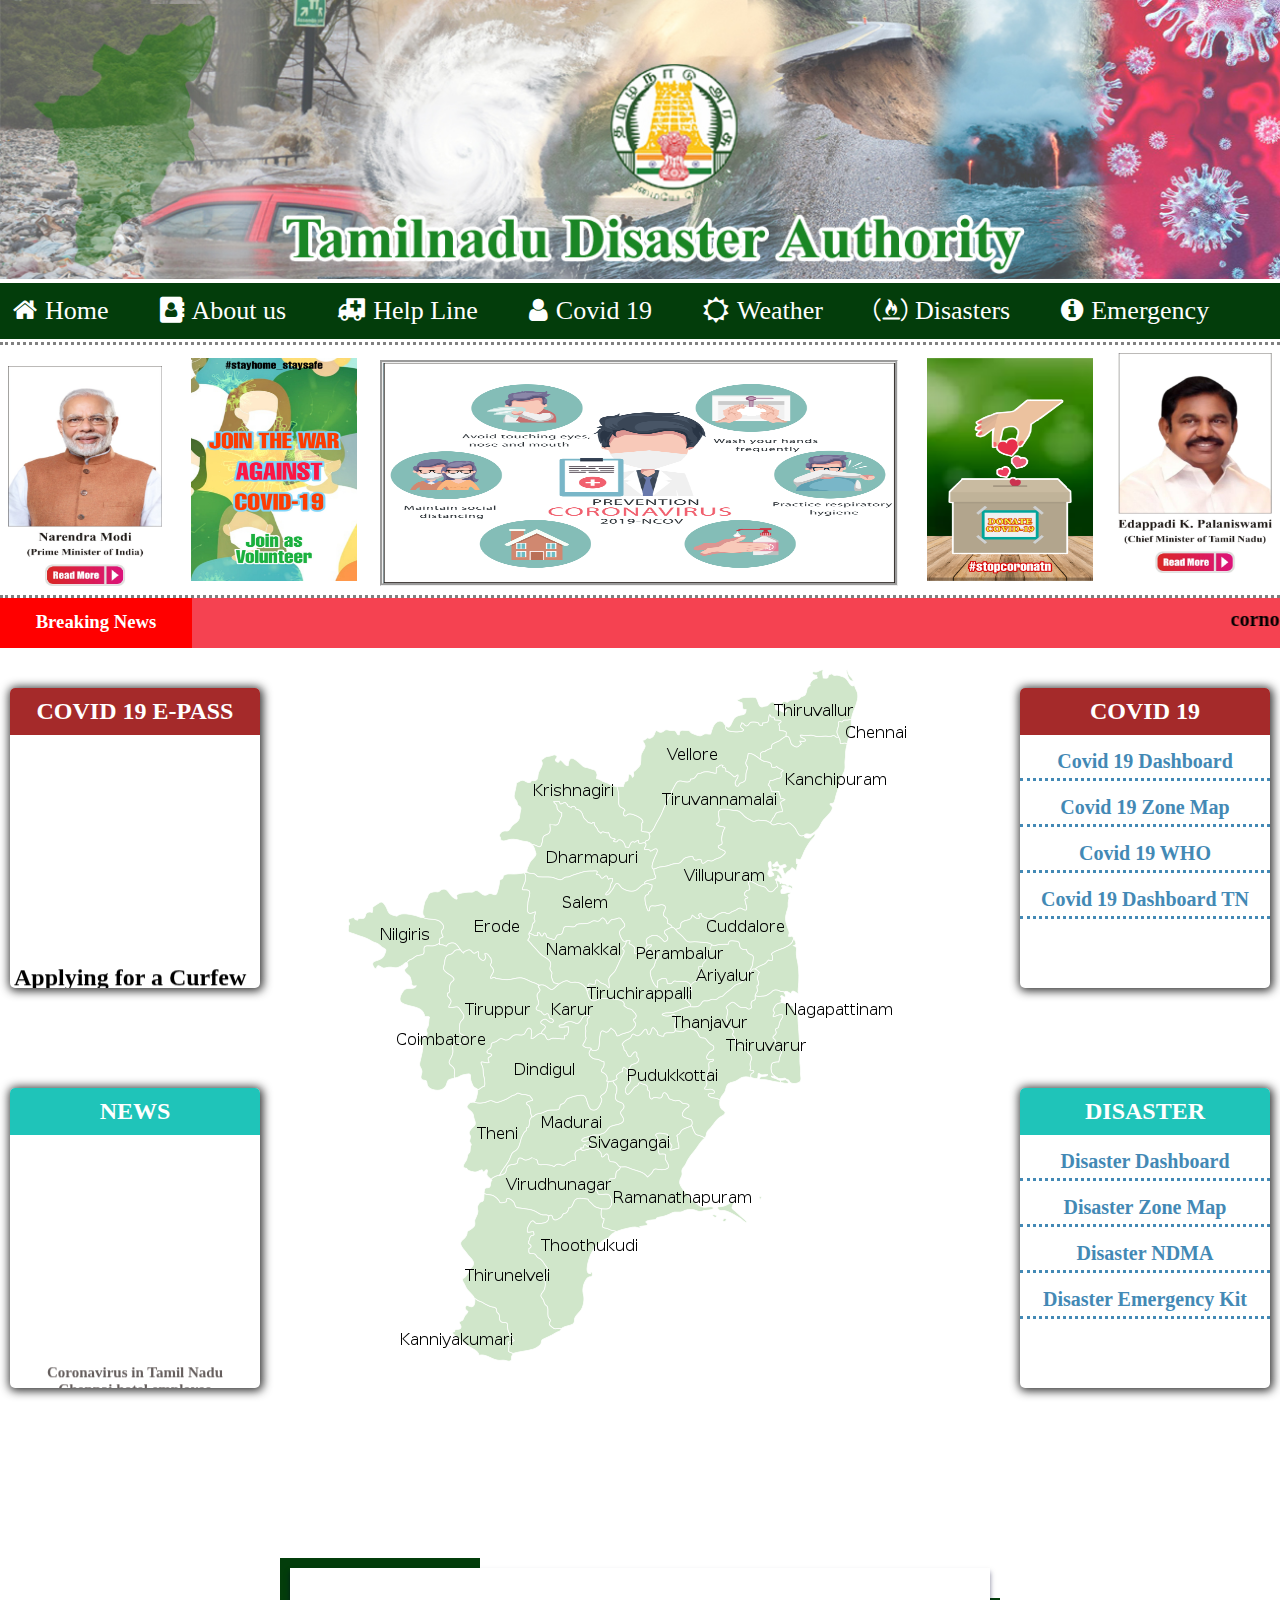
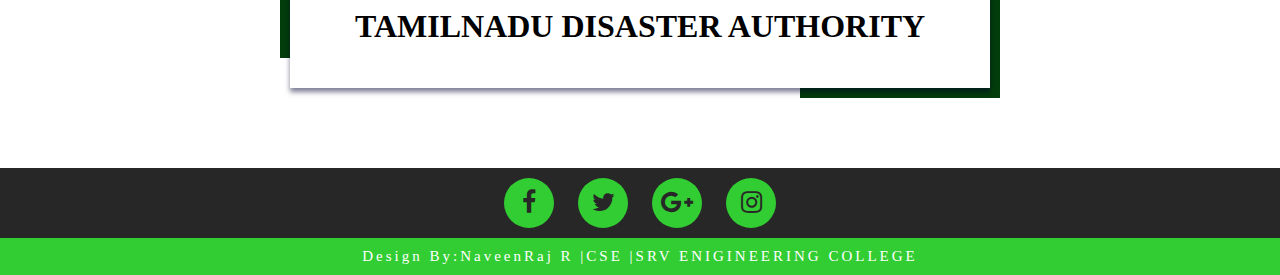
<file: Rough_codes/rough-codes-master/htdocs/index.html>
<!DOCTYPE html>
<html>
<head>

    <meta charset="UTF-8">
    <meta name="viewport" content="width=device-width, initial-scale=1.0">
	<title>sample page</title>
	<link rel="stylesheet" type="text/css" href="css/style.css" />
	<link rel="stylesheet" type="text/css" href="https://stackpath.bootstrapcdn.com/font-awesome/4.7.0/css/font-awesome.min.css">

</head>
<body>

   <div class="head-image">
    <img src="images/head.jpg">
       
   </div>

	<section class="header">
		<ul>
				<li><a class="active" href="index.html"><i class="fa fa-home">  </i>Home</a></li>
                <li><a href="about.html"><i class="fa fa-address-book"></i>About us</a></li>
                <li><a href="helpline.html"><i class="fa fa-ambulance"></i>Help Line</a></li>
				<li><a href="covid.html"><i class="fa fa-user"></i>Covid 19</a></li>
                <li><a href="weather.html"><i class="fa fa-sun-o"></i>Weather</a></li>
				<li><a href="disasters.html"><i class="fa fa-free-code-camp"></i>Disasters</a>
                    <div class="subheader1">
                     	<ul>
                     		<li class="hover-me"><a href="#"><i class="fa fa-angle-right"></i>NaturalDisasters</a>
                     			<div class="subheader2">
                     	          <ul>
                     	       <li><a href="earthquake.html">Earthquakes</a></li>
                     	       <li><a href="floods.html">Floods</a></li>
                     	       <li><a href="landslides.html">Landslides</a></li>
                     	       <li><a href="cyclones.html">Cyclones</a></li>
                               <li><a href="tsunami.html">Tsunami</a></li>
                     	       <li><a href="heatwave.html">Heat Wave</a></li>
                     	          </ul>
                             </div>
                     		</li>
                     		<li class="hover-me"><a href="#"><i class="fa fa-angle-right"></i>Man MadeDisasters</a>
                     			<div class="subheader3">
                     				<ul>
                     		   <li><a href="nucleae">Nucleae</a> </li>
                     	       <li><a href="biological">Biological</a></li>
                     	       <li><a href="chemical">Chemical</a></li>
                     				</ul>
                      
                     	        </div>
                     		</li>
                     	</ul>
                     </div>
                 </li>
                <li><a href="emergency.html"></i><i class="fa fa-info-circle"></i>Emergency</a></li>
				
			</ul>
	</section>


			<!--------Image box-------------->
            <section class="container1">
                            
                             <img src="images/covidslide1.jpg" class="slider-1">
                             <img src="images/covidslide2.jpg" class="slider-2">
                             <img src="images/covidslide3.jpg" class="slider-3">
                             <img src="images/covidslide4.png" class="slider-4">

                             <a href="https://www.pmindia.gov.in/en/?query" target="_blank"><img  class="image-pm"src="images/modi.jpg"></a>
                            <a href="https://self4society.mygov.in/volunteer" target="_blank"><img class="volunteer" src="images/volunteer.jpg"></a>

                           <a href="https://www.tn.gov.in/government/keycontact/81162"target="_blank"><img class="image-cm"src="images/edappadi.jpg"></a>
                            <a href="https://ereceipt.tn.gov.in/cmprf/Cmprf" target="_blank"><img class="donate" src="images/donate.png"></a>
                        
         
                               </section>


           <!------Scrolling News Bar----->
    <section class="container">
        <div class=" ticker">
         <div class="title"><h3>Breaking News</h3></div>
                <div class="news">
                    <marquee>
                        <h6>
                            corno virus and covid 19 stay safe atsy home be safe in tamilnadu
                        </h6>
                    </marquee>
                </div>
               </div>
            </section>


            <!--------------body section---------------->
            
            <section class="bodysection">
                <div class="box">
                    <h2 class="box-title" align="center">COVID 19 E-PASS</h2>
                    <marquee behavior="scroll" direction="up" scrollamount="3" onmouseover="this.setAttribute('scrollamount',0,0,); this.stop();" onmouseout="this.setAttribute('scrollamount',2,0,); this.start();"class="moving" >
                         
                         <div class=""><h2>Applying for a Curfew </br>/Movement/Emergency </br>Pass during</br>COVID-19 Lockdown</h2></div>

                        <h5 class="moving-dotcom1">
                       <a href="https://tnepass.tnega.org/#/user/pass" target="_blank">www.tnepass.tnega.org</a></h5>
                       <h5 class="moving-dotcom2"><a href="https://www.nonresidenttamil.org/" target="_blank">www.nonresidenttamil.org</a></h5>
                      <h5 class="moving-dotcom3" ><a href="www.rttn.nonresidenttamil.org" target="_blank">www.rttn.nonresidenttamil.org</a></h5>
                       <h5 class="moving-dotcom4"><a href="www.rtos.nonresidenttamil.org" target="_blank">www.rtos.nonresidenttamil.org</a></h5>
                   
                    </marquee>
                     
                    </div>
                    <div class="box2">
                        <h2 class="box2-title" align="center">COVID 19</h2>
                        <div class="box2-heading">
                        <h4>Covid 19 Dashboard</h4>
                        <h4>Covid 19 Zone Map</h4>
                        <h4>Covid 19 WHO</h4>
                        <h4>Covid 19 Dashboard TN</h4>
                    </div>
                    </div>

                     <div class="tamilnadu-map">
                        <img src="images/tamilnadumap.png">
                        
                    </div>
 
                </section>


          <!-------------body section 2---------->
          <section>

               
                     <div class="box3">
                        <h2 class="box3-title" align="center">DISASTER</h2>
                        <div class="box3-heading">
                        <h4>Disaster Dashboard</h4>
                        <h4>Disaster Zone Map</h4>
                        <h4>Disaster NDMA</h4>
                        <h4>Disaster Emergency Kit </h4>
                    </div>

                         
                    </div>


                     <div class="box4">
                        <h2 class="box4-title" align="center">NEWS</h2>
                            <marquee behavior="scroll" direction="up" scrollamount="3" onmouseover="this.setAttribute('scrollamount',0,0,); this.stop();" onmouseout="this.setAttribute('scrollamount',2,0,); this.start();"class="moving" >
                                <h5 class="box4-heading">
                                    Coronavirus in Tamil Nadu</br> Chennai hotel employee</br> tests positive for </br>Covid-19 in Coimbatore.</br>
                                     COIMBATORE: A 24-year-old man,</br> who landed here on Monday </br>evening in a Chennai-Coimbatore </br>flight, has tested positive for.</br>

                                     Tamil Nadu CM announces</br> free ration for family </br>cardholders for June
  

                                </h5>



                            </marquee>
                         
                    </div>
                </section>

                <!-----------------title------------------->
                <section class="title-style text-center">
                    <h1 >TAMILNADU DISASTER AUTHORITY</h1>
                    
                </section>
         
                    
     



             <!---------------footer--------------->
                <section class="footer">
                    <div class="footer-icons">
                    <ul>
                        <li><a href="#"><i class="fa fa-facebook"></i></a></li>
                         <li><a href="#"><i class="fa fa-twitter"></i></a></li>
                          <li><a href="#"><i class="fa fa-google-plus"></i></a></li>
                           <li><a href="#"><i class="fa fa-instagram"></i></a></li>
                    </ul>
                </div>
                <div class="footer-myname">
                    <p>Design By:NaveenRaj R |CSE |SRV ENIGINEERING COLLEGE</p>
                    
                </div>


                </section>

</body>
</html>
</file>
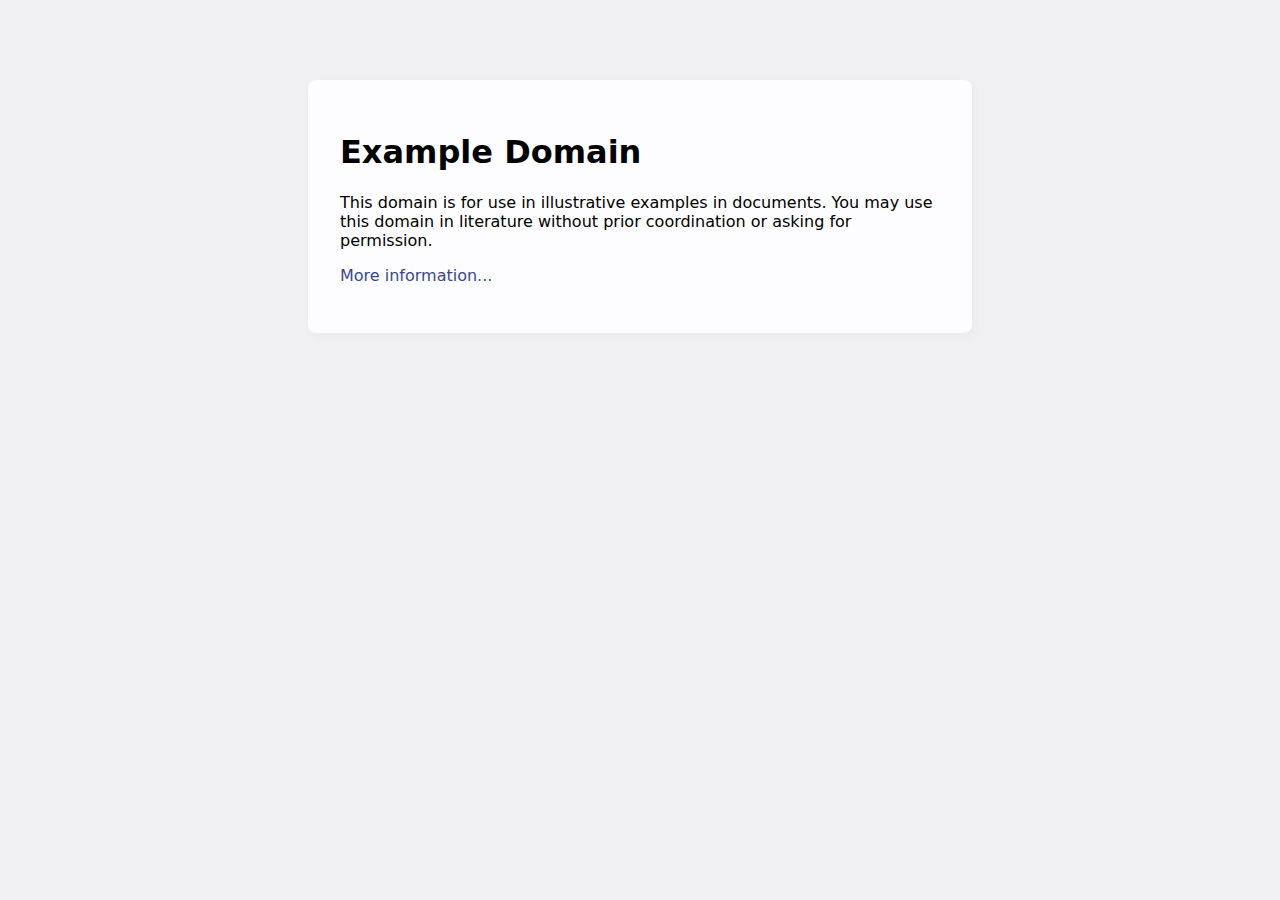
<file: Rough_codes/rough-codes-master/example.html>
<!doctype html>
<html>
<head>
    <title>Example Domain</title>

    <meta charset="utf-8" />
    <meta http-equiv="Content-type" content="text/html; charset=utf-8" />
    <meta name="viewport" content="width=device-width, initial-scale=1" />
    <style type="text/css">
    body {
        background-color: #f0f0f2;
        margin: 0;
        padding: 0;
        font-family: -apple-system, system-ui, BlinkMacSystemFont, "Segoe UI", "Open Sans", "Helvetica Neue", Helvetica, Arial, sans-serif;
        
    }
    div {
        width: 600px;
        margin: 5em auto;
        padding: 2em;
        background-color: #fdfdff;
        border-radius: 0.5em;
        box-shadow: 2px 3px 7px 2px rgba(0,0,0,0.02);
    }
    a:link, a:visited {
        color: #38488f;
        text-decoration: none;
    }
    @media (max-width: 700px) {
        div {
            margin: 0 auto;
            width: auto;
        }
    }
    </style>    
</head>

<body>
<div>
    <h1>Example Domain</h1>
    <p>This domain is for use in illustrative examples in documents. You may use this
    domain in literature without prior coordination or asking for permission.</p>
    <p><a href="https://www.iana.org/domains/example">More information...</a></p>
</div>
</body>
</html>
</file>
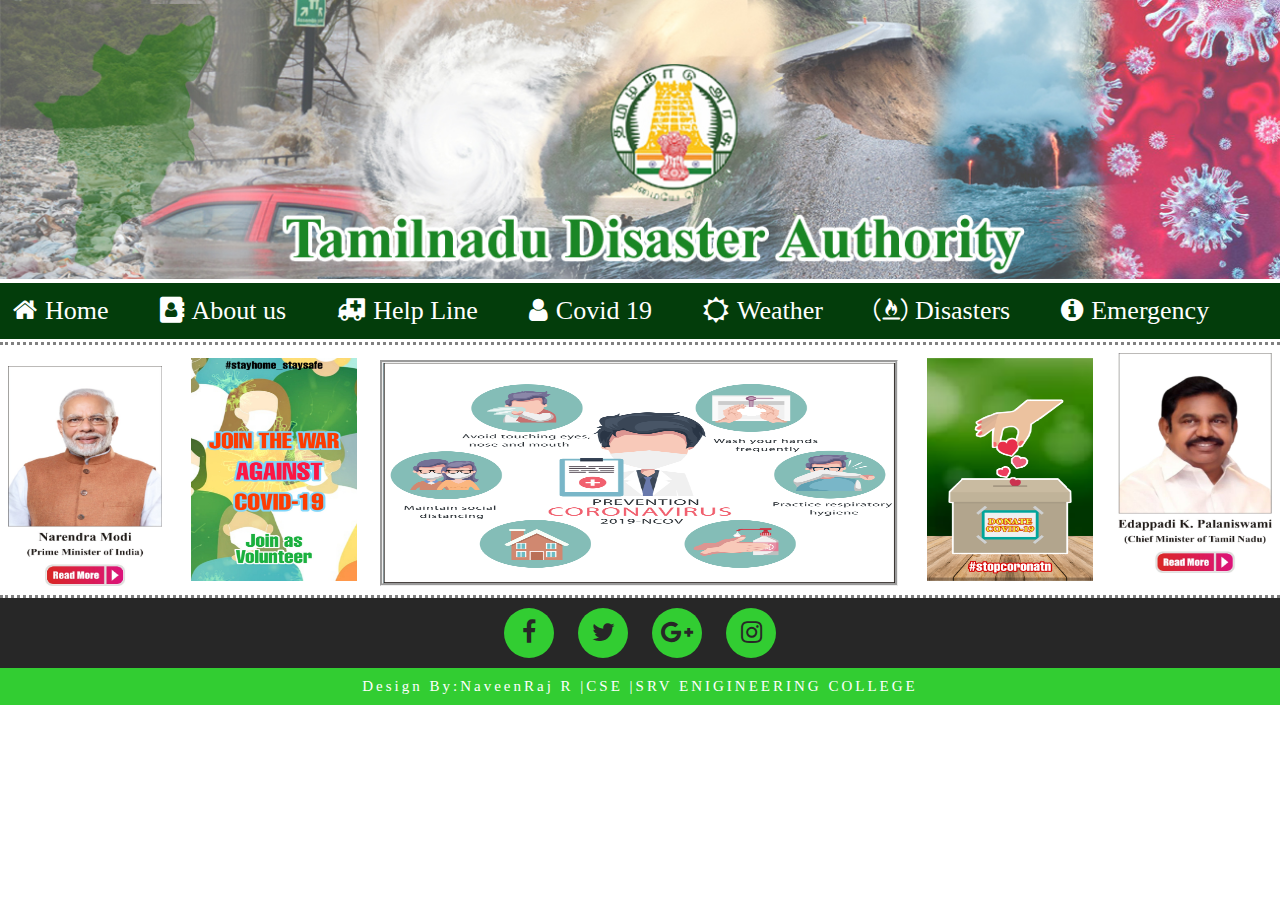
<file: Rough_codes/rough-codes-master/htdocs/about.html>
<!DOCTYPE html>
<html>
<head>

    <meta charset="UTF-8">
    <meta name="viewport" content="width=device-width, initial-scale=1.0">
	<title>sample page</title>
	<link rel="stylesheet" type="text/css" href="css/aboutstyle.css" />
	<link rel="stylesheet" type="text/css" href="https://stackpath.bootstrapcdn.com/font-awesome/4.7.0/css/font-awesome.min.css">

</head>
<body>

   <div class="head-image">
    <img src="images/head.jpg">
       
   </div>

	<section class="header">
		<ul>
				<li><a class="active" href="index.html"><i class="fa fa-home">  </i>Home</a></li>
                <li><a href="about.html"><i class="fa fa-address-book"></i>About us</a></li>
                <li><a href="helpline.html"><i class="fa fa-ambulance"></i>Help Line</a></li>
				<li><a href="covid.html"><i class="fa fa-user"></i>Covid 19</a></li>
                <li><a href="weather.html"><i class="fa fa-sun-o"></i>Weather</a></li>
				<li><a href="disasters.html"><i class="fa fa-free-code-camp"></i>Disasters</a>
                    <div class="subheader1">
                     	<ul>
                     		<li class="hover-me"><a href="#"><i class="fa fa-angle-right"></i>NaturalDisasters</a>
                     			<div class="subheader2">
                     	          <ul>
                     	       <li><a href="earthquake.html">Earthquakes</a></li>
                     	       <li><a href="floods.html">Floods</a></li>
                     	       <li><a href="landslides.html">Landslides</a></li>
                     	       <li><a href="cyclones.html">Cyclones</a></li>
                               <li><a href="tsunami.html">Tsunami</a></li>
                     	       <li><a href="heatwave.html">Heat Wave</a></li>
                     	          </ul>
                             </div>
                     		</li>
                     		<li class="hover-me"><a href="#"><i class="fa fa-angle-right"></i>Man MadeDisasters</a>
                     			<div class="subheader3">
                     				<ul>
                     		   <li><a href="nucleae">Nucleae</a> </li>
                     	       <li><a href="biological">Biological</a></li>
                     	       <li><a href="chemical">Chemical</a></li>
                     				</ul>
                      
                     	        </div>
                     		</li>
                     	</ul>
                     </div>
                 </li>
                <li><a href="emergency.html"></i><i class="fa fa-info-circle"></i>Emergency</a></li>
				
			</ul>
	</section>

    
            <!--------Image box-------------->
            <section class="container1">
                            
                             <img src="images/covidslide1.jpg" class="slider-1">
                             <img src="images/covidslide2.jpg" class="slider-2">
                             <img src="images/covidslide3.jpg" class="slider-3">
                             <img src="images/covidslide4.png" class="slider-4">

                             <a href="https://www.pmindia.gov.in/en/?query" target="_blank"><img  class="image-pm"src="images/modi.jpg"></a>
                            <a href="https://self4society.mygov.in/volunteer" target="_blank"><img class="volunteer" src="images/volunteer.jpg"></a>

                           <a href="https://www.tn.gov.in/government/keycontact/81162"target="_blank"><img class="image-cm"src="images/edappadi.jpg"></a>
                            <a href="https://ereceipt.tn.gov.in/cmprf/Cmprf" target="_blank"><img class="donate" src="images/donate.png"></a>
                        
         
                               </section>

                               
             <!---------------footer--------------->
                <section class="footer">
                    <div class="footer-icons">
                    <ul>
                        <li><a href="#"><i class="fa fa-facebook"></i></a></li>
                         <li><a href="#"><i class="fa fa-twitter"></i></a></li>
                          <li><a href="#"><i class="fa fa-google-plus"></i></a></li>
                           <li><a href="#"><i class="fa fa-instagram"></i></a></li>
                    </ul>
                </div>
                <div class="footer-myname">
                    <p>Design By:NaveenRaj R |CSE |SRV ENIGINEERING COLLEGE</p>
                    
                </div>


                </section>


</body>
</html>
</file>
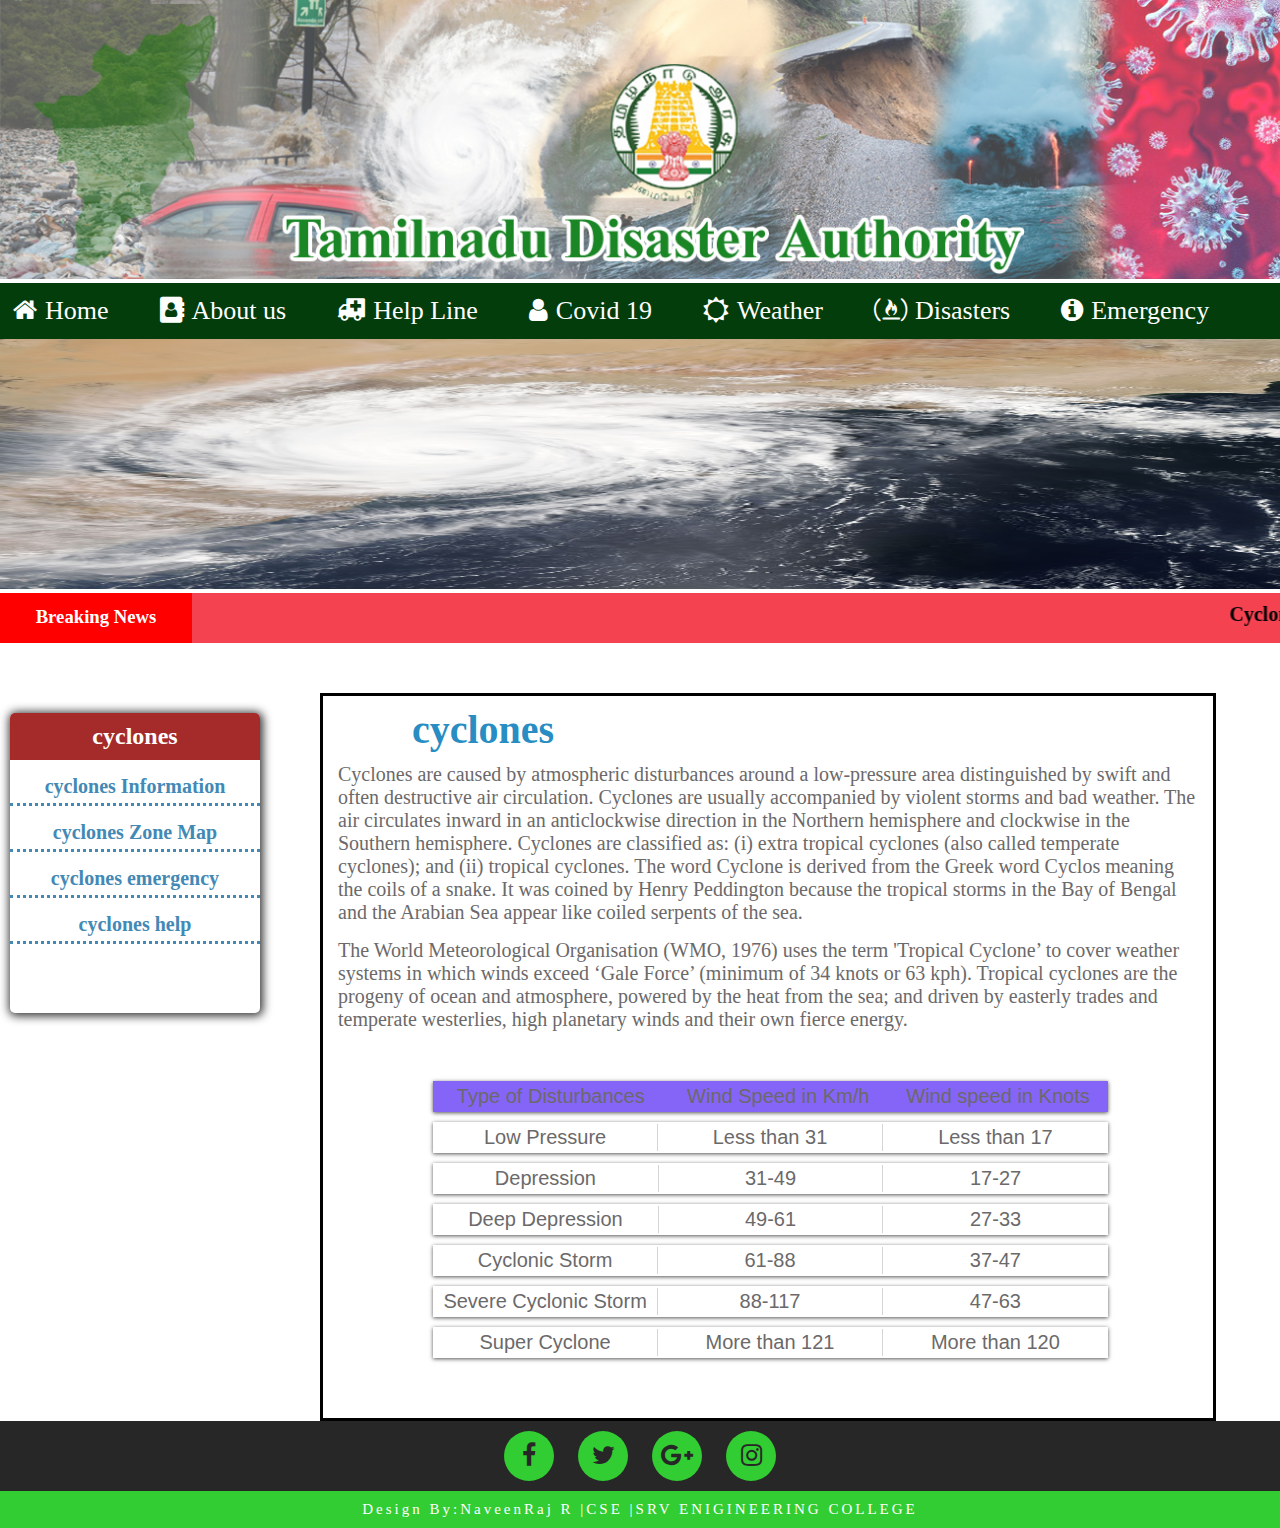
<file: Rough_codes/rough-codes-master/htdocs/cyclones.html>
<!DOCTYPE html>
<html>
<head>

    <meta charset="UTF-8">
    <meta name="viewport" content="width=device-width, initial-scale=1.0">
    <title>sample page</title>
    <link rel="stylesheet" type="text/css" href="css/cyclonesstyle.css" />
    <link rel="stylesheet" type="text/css" href="https://stackpath.bootstrapcdn.com/font-awesome/4.7.0/css/font-awesome.min.css">

</head>
<body>

   <div class="head-image">
    <img src="images/head.jpg">
       
   </div>

    <section class="header">
        <ul>
                <li><a class="active" href="index.html"><i class="fa fa-home">  </i>Home</a></li>
                <li><a href="about.html"><i class="fa fa-address-book"></i>About us</a></li>
                <li><a href="helpline.html"><i class="fa fa-ambulance"></i>Help Line</a></li>
                <li><a href="covid.html"><i class="fa fa-user"></i>Covid 19</a></li>
                <li><a href="weather.html"><i class="fa fa-sun-o"></i>Weather</a></li>
                <li><a href="disasters.html"><i class="fa fa-free-code-camp"></i>Disasters</a>
                    <div class="subheader1">
                        <ul>
                            <li class="hover-me"><a href="#"><i class="fa fa-angle-right"></i>NaturalDisasters</a>
                                <div class="subheader2">
                                  <ul>
                               <li><a href="earthquake.html">Earthquakes</a></li>
                               <li><a href="floods.html">Floods</a></li>
                               <li><a href="landslides.html">Landslides</a></li>
                               <li><a href="cyclones.html">Cyclones</a></li>
                               <li><a href="tsunami.html">Tsunami</a></li>
                               <li><a href="heatwave.html">Heat Wave</a></li>
                                  </ul>
                             </div>
                            </li>
                            <li class="hover-me"><a href="#"><i class="fa fa-angle-right"></i>Man MadeDisasters</a>
                                <div class="subheader3">
                                    <ul>
                               <li><a href="nucleae">Nucleae</a> </li>
                               <li><a href="biological">Biological</a></li>
                               <li><a href="chemical">Chemical</a></li>
                                    </ul>
                      
                                </div>
                            </li>
                        </ul>
                     </div>
                 </li>
                <li><a href="emergency.html"></i><i class="fa fa-info-circle"></i>Emergency</a></li>
                
            </ul>
    </section>
      

      
            <!----------cyclones image section-------------->
            <section>
                <div class="cyclones-image">
                    <img src="images/cyclones.jpg">
                    
                </div>
            </section>

       <!------Scrolling News Bar----->
    <section class="container">
        <div class=" ticker">
         <div class="title"><h3>Breaking News</h3></div>
                <div class="news">
                    <marquee>
                        <h6>  Cyclones are caused by atmospheric disturbances around a low-pressure area distinguished by swift and often destructive air circulation
                        </h6>
                    </marquee>
                </div>
               </div>
            </section>


            <!------------cyclones Information----------------->
            
             <section class="cyclones">
                    <div class="box">
                        <h2 class="box-title" align="center">cyclones</h2>
                        <div class="box-heading">
                        <h4>cyclones Information</h4>
                        <h4>cyclones  Zone Map</h4>
                        <h4>cyclones emergency</h4>
                        <h4>cyclones help</h4>
                    </div>
                    </div>
              <div class="cyclones-information">
                <div class="title1">
                    <h1>cyclones</h1>
                    </div>
                    <div class="cyclones-information1">
                        <p> Cyclones are caused by atmospheric disturbances around a low-pressure area distinguished by swift and often destructive air circulation. Cyclones are usually accompanied by violent storms and bad weather. The air circulates inward in an anticlockwise direction in the Northern hemisphere and clockwise in the Southern hemisphere. Cyclones are classified as: (i) extra tropical cyclones (also called temperate cyclones); and (ii) tropical cyclones. The word Cyclone is derived from the Greek word Cyclos meaning the coils of a snake. It was coined by Henry Peddington because the tropical storms in the Bay of Bengal and the Arabian Sea appear like coiled serpents of the sea.</p>
                        
                    

                     
                    <div class="paragraph2">
                        <p>The World Meteorological Organisation (WMO, 1976) uses the term 'Tropical Cyclone’ to cover weather systems in which winds exceed ‘Gale Force’ (minimum of 34 knots or 63 kph). Tropical cyclones are the progeny of ocean and atmosphere, powered by the heat from the sea; and driven by easterly trades and temperate westerlies, high planetary winds and their own fierce energy.</p>

                        </div>
                         

                    

               <div class="table">
            <div class="table-box">
                <div class="table-row table-head">
                    <div class="table-cell">
                        <p>Type of Disturbances</p>
                        </div>

                        <div class="table-cell">
                        <p>Wind Speed in Km/h</p>
                        </div>

                        <div class="table-cell last-cell">
                        <p>Wind speed in Knots</p>
                        </div>
                        </div>


                        <div class="table-row">
                        <div class="table-cell">
                        <p>Low Pressure</p>
                        </div>

                        <div class="table-cell">
                        <p>Less than 31</p>
                        </div>

                        <div class="table-cell last-cell">
                        <p>Less than 17</p>
                        </div>
                        </div>

                        <div class="table-row">
                        <div class="table-cell">
                        <p>Depression</p>
                        </div>

                        <div class="table-cell">
                        <p>31-49</p>
                        </div>

                        <div class="table-cell last-cell">
                        <p>17-27</p>
                        </div>
                        </div>


                        <div class="table-row">
                        <div class="table-cell">
                        <p>Deep Depression</p>
                        </div>

                        <div class="table-cell">
                        <p>49-61</p>
                        </div>

                        <div class="table-cell last-cell">
                        <p>27-33</p>
                        </div>
                        </div>

                        <div class="table-row">
                        <div class="table-cell">
                        <p>Cyclonic Storm</p>
                        </div>

                        <div class="table-cell">
                        <p>61-88</p>
                        </div>

                        <div class="table-cell last-cell">
                        <p>37-47</p>
                        </div>
                        </div>


                        <div class="table-row">
                        <div class="table-cell">
                        <p>Severe Cyclonic Storm</p>
                        </div>

                        <div class="table-cell">
                        <p>88-117</p>
                        </div>

                        <div class="table-cell last-cell">
                        <p>47-63</p>
                        </div>
                        </div>


                        <div class="table-row">
                        <div class="table-cell">
                        <p>Super Cyclone</p>
                        </div>

                        <div class="table-cell">
                        <p>More than 121</p>
                        </div>

                        <div class="table-cell last-cell">
                        <p>More than 120</p>
                        </div>
                        </div>
                      </div>       
                    </div>
                    </div>

                   
                </div>
            </section>



             <!---------------footer--------------->
                <section class="footer">
                    <div class="footer-icons">
                    <ul>
                        <li><a href="#"><i class="fa fa-facebook"></i></a></li>
                         <li><a href="#"><i class="fa fa-twitter"></i></a></li>
                          <li><a href="#"><i class="fa fa-google-plus"></i></a></li>
                           <li><a href="#"><i class="fa fa-instagram"></i></a></li>
                    </ul>
                </div>
                <div class="footer-myname">
                    <p>Design By:NaveenRaj R |CSE |SRV ENIGINEERING COLLEGE</p>
                    
                </div>


                </section>


        </body>
        </html>
</file>
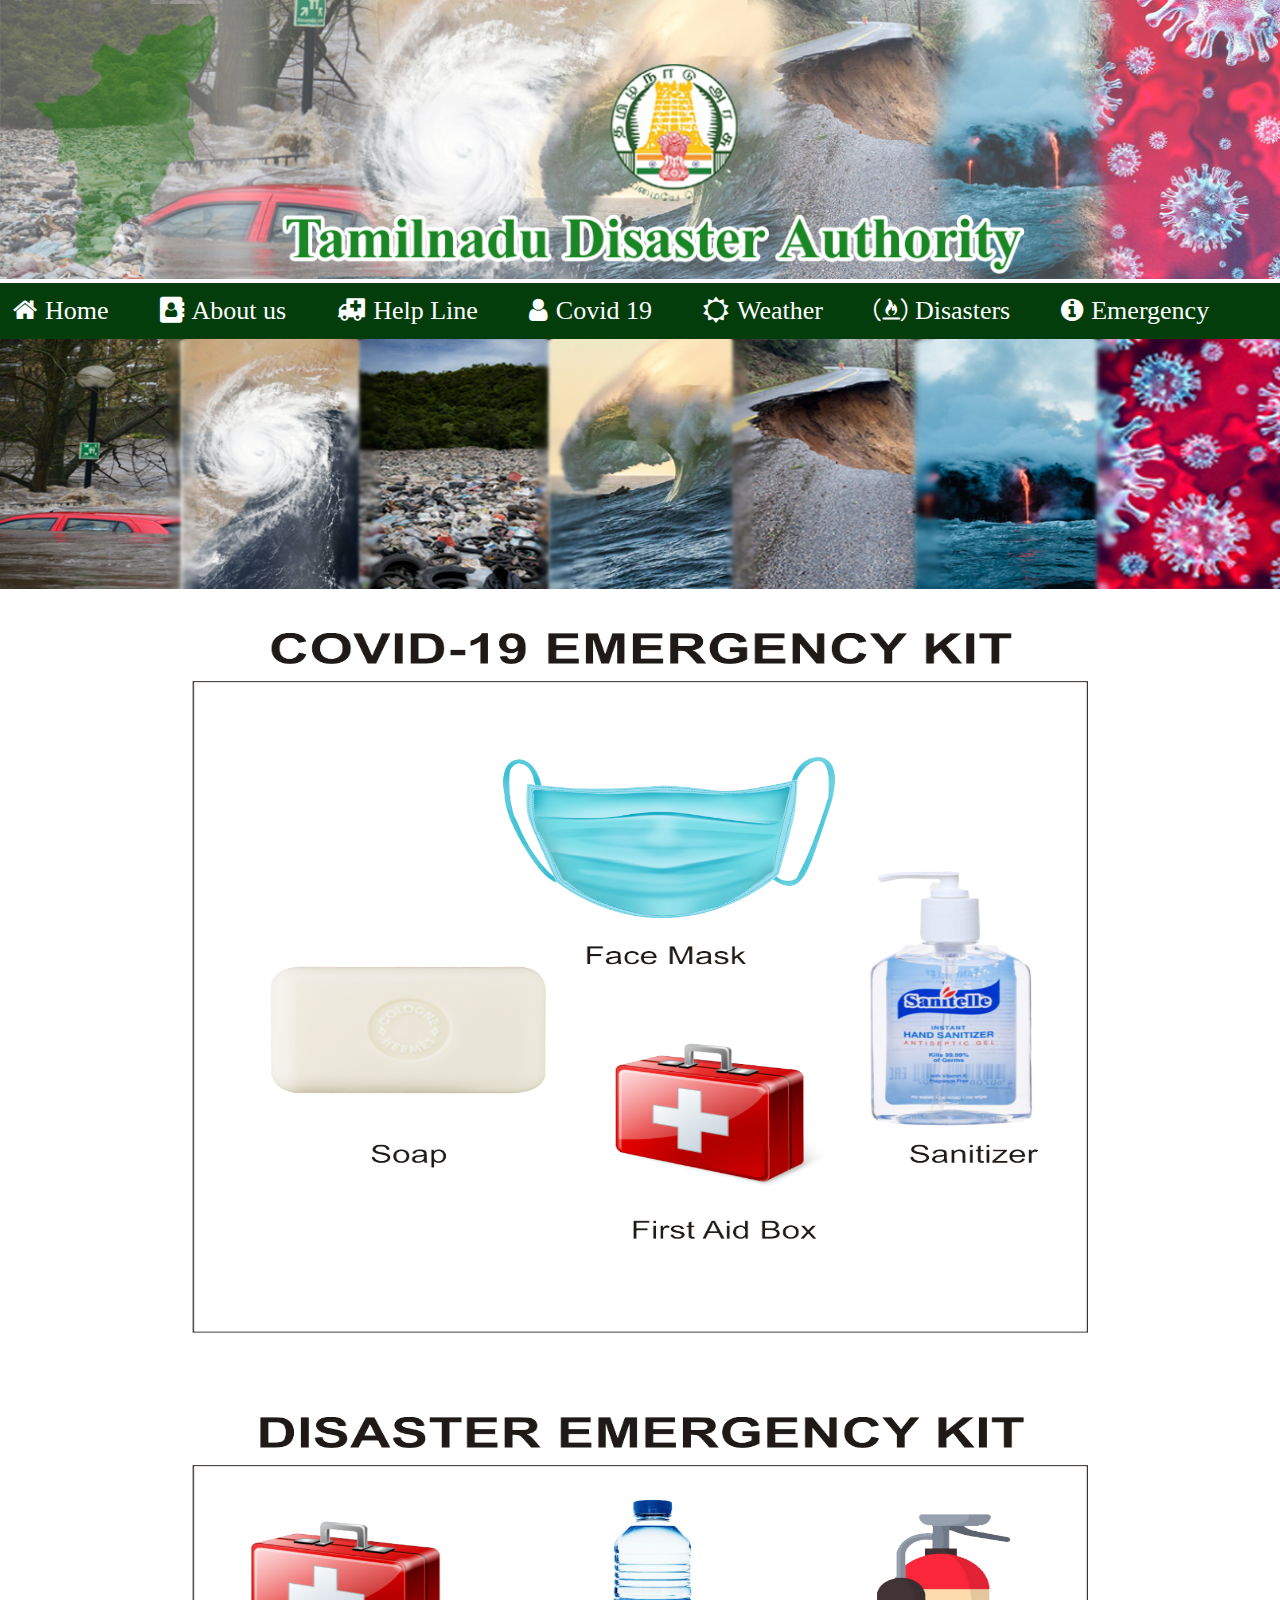
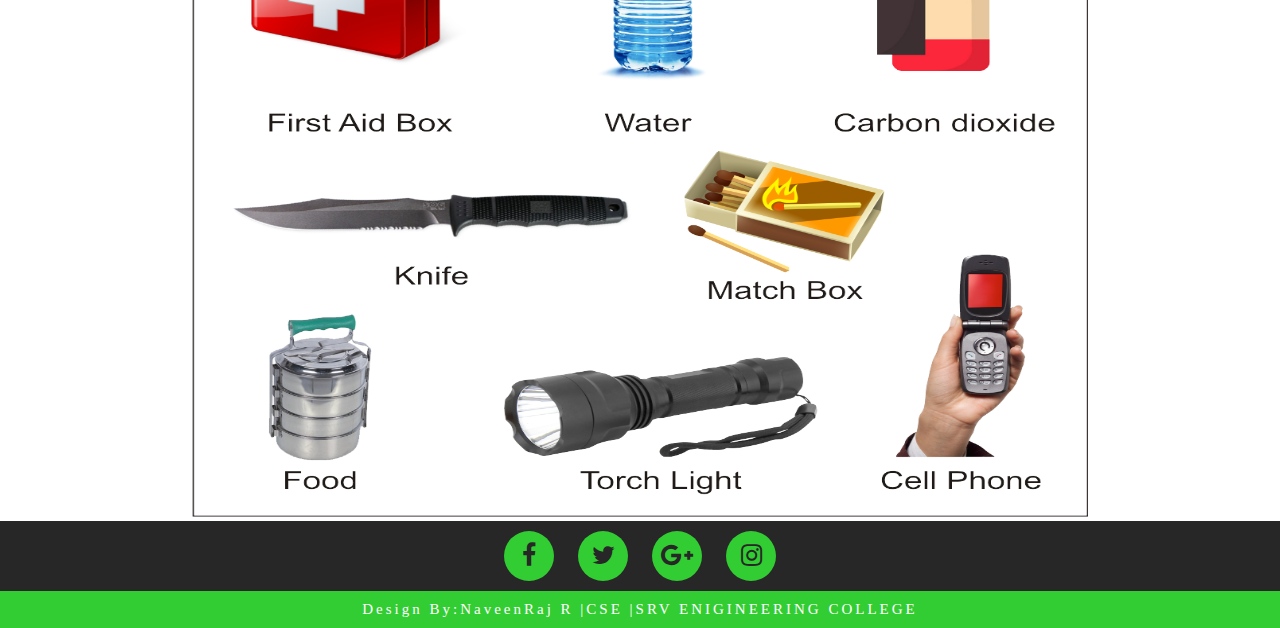
<file: Rough_codes/rough-codes-master/htdocs/emergency.html>
<!DOCTYPE html>
<html>
<head>

    <meta charset="UTF-8">
    <meta name="viewport" content="width=device-width, initial-scale=1.0">
	<title>sample page</title>
	<link rel="stylesheet" type="text/css" href="css/emergencystyle.css" />
	<link rel="stylesheet" type="text/css" href="https://stackpath.bootstrapcdn.com/font-awesome/4.7.0/css/font-awesome.min.css">

</head>
<body>

   <div class="head-image">
    <img src="images/head.jpg">
       
   </div>

	<section class="header">
		<ul>
				<li><a class="active" href="index.html"><i class="fa fa-home">  </i>Home</a></li>
                <li><a href="about.html"><i class="fa fa-address-book"></i>About us</a></li>
                <li><a href="helpline.html"><i class="fa fa-ambulance"></i>Help Line</a></li>
				<li><a href="covid.html"><i class="fa fa-user"></i>Covid 19</a></li>
                <li><a href="weather.html"><i class="fa fa-sun-o"></i>Weather</a></li>
				<li><a href="disasters.html"><i class="fa fa-free-code-camp"></i>Disasters</a>
                    <div class="subheader1">
                     	<ul>
                     		<li class="hover-me"><a href="#"><i class="fa fa-angle-right"></i>NaturalDisasters</a>
                     			<div class="subheader2">
                     	          <ul>
                     	       <li><a href="earthquake.html">Earthquakes</a></li>
                     	       <li><a href="floods.html">Floods</a></li>
                     	       <li><a href="landslides.html">Landslides</a></li>
                     	       <li><a href="cyclones.html">Cyclones</a></li>
                               <li><a href="tsunami.html">Tsunami</a></li>
                     	       <li><a href="heatwave.html">Heat Wave</a></li>
                     	          </ul>
                             </div>
                     		</li>
                     		<li class="hover-me"><a href="#"><i class="fa fa-angle-right"></i>Man MadeDisasters</a>
                     			<div class="subheader3">
                     				<ul>
                     		   <li><a href="nucleae">Nucleae</a> </li>
                     	       <li><a href="biological">Biological</a></li>
                     	       <li><a href="chemical">Chemical</a></li>
                     				</ul>
                      
                     	        </div>
                     		</li>
                     	</ul>
                     </div>
                 </li>
                <li><a href="emergency.html"></i><i class="fa fa-info-circle"></i>Emergency</a></li>
				
			</ul>
	</section>


           <!----------disaster image section-------------->
            <section>
                <div class="disaster-image">
                    <img src="images/disaster.jpg">
                    
                </div>
            </section>

             <!-----------------title------------------->
                <section>
                     
                    <div class="covid-img">
                        <img src="images/Covid-19.png">
                    </div>

                    <div class="disaster-img">
                        <img src="images/DisasterKit.png">
                    </div>

                </section>


                
             <!---------------footer--------------->
                <section class="footer">
                    <div class="footer-icons">
                    <ul>
                        <li><a href="#"><i class="fa fa-facebook"></i></a></li>
                         <li><a href="#"><i class="fa fa-twitter"></i></a></li>
                          <li><a href="#"><i class="fa fa-google-plus"></i></a></li>
                           <li><a href="#"><i class="fa fa-instagram"></i></a></li>
                    </ul>
                </div>
                <div class="footer-myname">
                    <p>Design By:NaveenRaj R |CSE |SRV ENIGINEERING COLLEGE</p>
                    
                </div>


                </section>

         

 
                




</body>
</html>
</file>
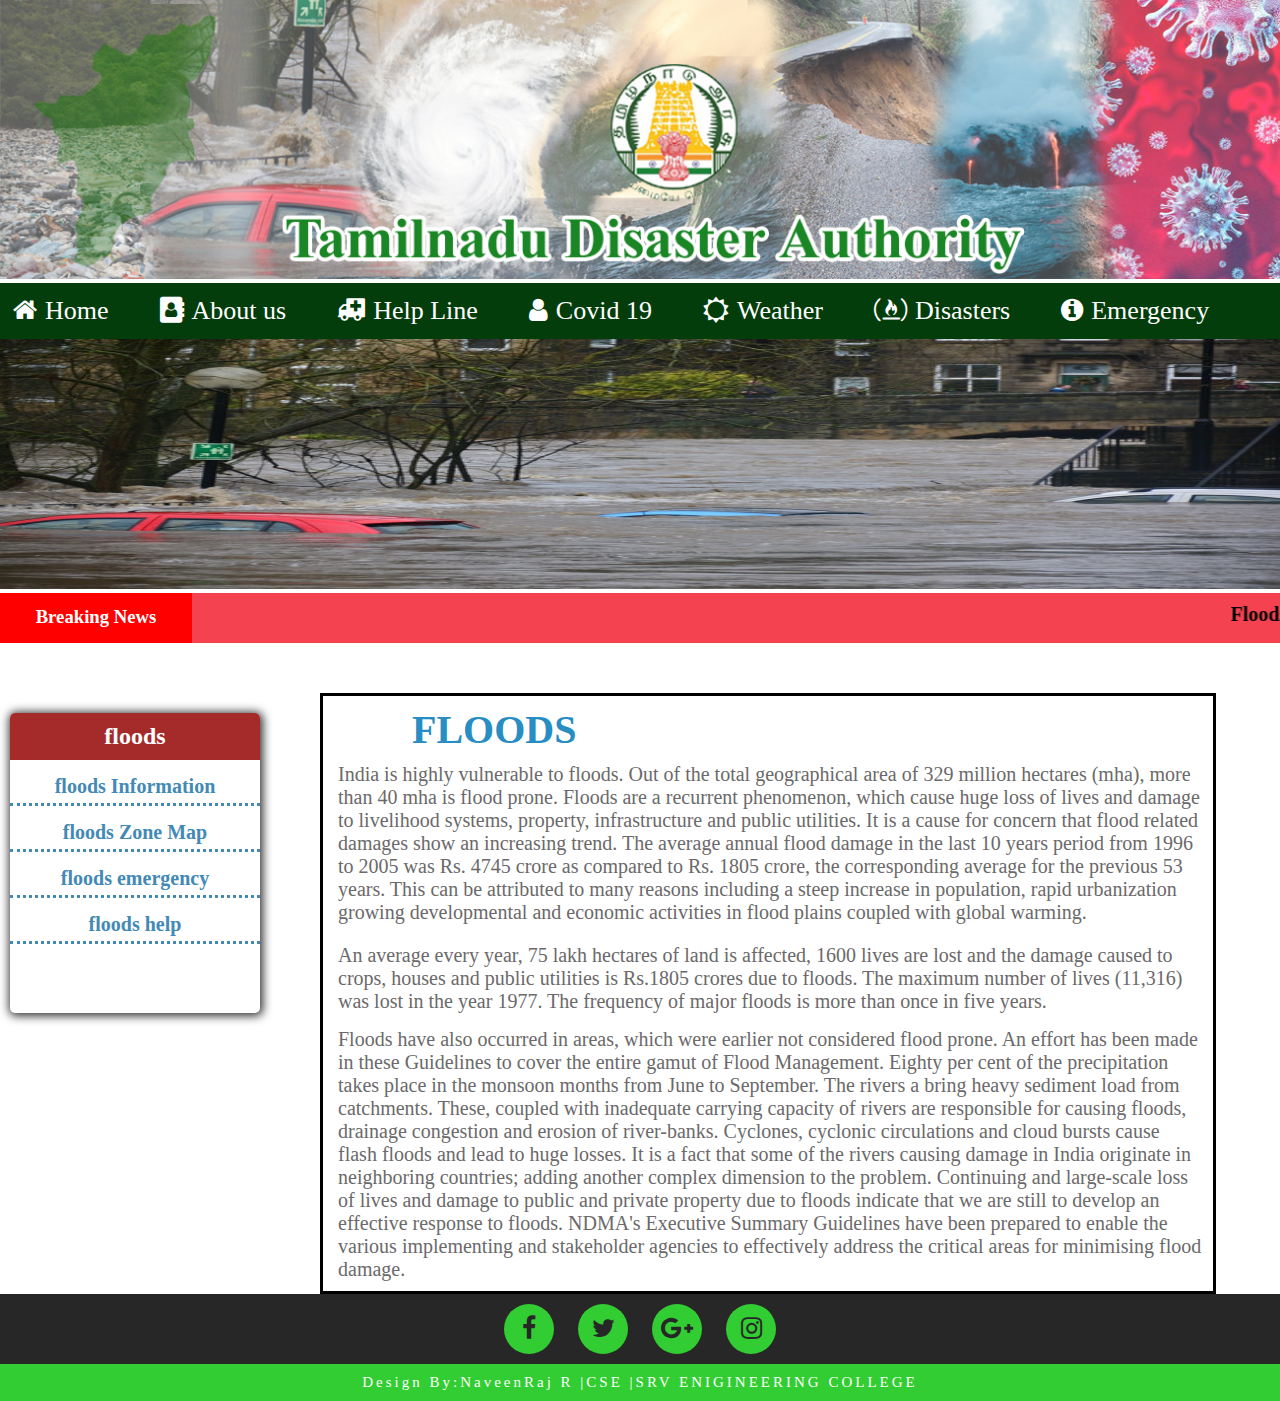
<file: Rough_codes/rough-codes-master/htdocs/floods.html>
<!DOCTYPE html>
<html>
<head>

    <meta charset="UTF-8">
    <meta name="viewport" content="width=device-width, initial-scale=1.0">
    <title>sample page</title>
    <link rel="stylesheet" type="text/css" href="css/floodsstyle.css" />
    <link rel="stylesheet" type="text/css" href="https://stackpath.bootstrapcdn.com/font-awesome/4.7.0/css/font-awesome.min.css">

</head>
<body>

   <div class="head-image">
    <img src="images/head.jpg">
       
   </div>

    <section class="header">
        <ul>
                <li><a class="active" href="index.html"><i class="fa fa-home">  </i>Home</a></li>
                <li><a href="about.html"><i class="fa fa-address-book"></i>About us</a></li>
                <li><a href="helpline.html"><i class="fa fa-ambulance"></i>Help Line</a></li>
                <li><a href="covid.html"><i class="fa fa-user"></i>Covid 19</a></li>
                <li><a href="weather.html"><i class="fa fa-sun-o"></i>Weather</a></li>
                <li><a href="disasters.html"><i class="fa fa-free-code-camp"></i>Disasters</a>
                    <div class="subheader1">
                        <ul>
                            <li class="hover-me"><a href="#"><i class="fa fa-angle-right"></i>NaturalDisasters</a>
                                <div class="subheader2">
                                  <ul>
                               <li><a href="earthquake.html">Earthquakes</a></li>
                               <li><a href="floods.html">Floods</a></li>
                               <li><a href="landslides.html">Landslides</a></li>
                               <li><a href="cyclones.html">Cyclones</a></li>
                               <li><a href="tsunami.html">Tsunami</a></li>
                               <li><a href="heatwave.html">Heat Wave</a></li>
                                  </ul>
                             </div>
                            </li>
                            <li class="hover-me"><a href="#"><i class="fa fa-angle-right"></i>Man MadeDisasters</a>
                                <div class="subheader3">
                                    <ul>
                               <li><a href="nucleae">Nucleae</a> </li>
                               <li><a href="biological">Biological</a></li>
                               <li><a href="chemical">Chemical</a></li>
                                    </ul>
                      
                                </div>
                            </li>
                        </ul>
                     </div>
                 </li>
                <li><a href="emergency.html"></i><i class="fa fa-info-circle"></i>Emergency</a></li>
                
            </ul>
    </section>
        
          <!----------floods image section-------------->
            <section>
                <div class="floods-image">
                    <img src="images/floods.jpg">
                    
                </div>
            </section>

       <!------Scrolling News Bar----->
    <section class="container">
        <div class=" ticker">
         <div class="title"><h3>Breaking News</h3></div>
                <div class="news">
                    <marquee>
                        <h6>
                             Floods are the most frequent type of natural disaster and occur when an overflow of water submerges land that is usually dry.
                        </h6>
                    </marquee>
                </div>
               </div>
            </section>

          
            <!------------floods Information----------------->
              <section class="floods">
               <div class="box">
                        <h2 class="box-title" align="center">floods</h2>
                        <div class="box-heading">
                        <h4>floods Information</h4>
                        <h4>floods  Zone Map</h4>
                        <h4>floods emergency</h4>
                        <h4>floods help</h4>
                    </div>
                    </div>  
              <div class="floods-information">
                <div class="title1">
                    <h1>FLOODS</h1>
                    </div>
                    <div class="floods-information1">
                        <p> India is highly vulnerable to floods. Out of the total geographical area of 329 million hectares (mha), more than 40 mha is flood prone. Floods are a recurrent phenomenon, which cause huge loss of lives and damage to livelihood systems, property, infrastructure and public utilities. It is a cause for concern that flood related damages show an increasing trend. The average annual flood damage in the last 10 years period from 1996 to 2005 was Rs. 4745 crore as compared to Rs. 1805 crore, the corresponding average for the previous 53 years. This can be attributed to many reasons including a steep increase in population, rapid urbanization growing developmental and economic activities in flood plains coupled with global warming.</p>
                        
                    </div>

                     
                    <div class="floods-information2">
                        <p>An average every year, 75 lakh hectares of land is affected, 1600 lives are lost and the damage caused to crops, houses and public utilities is Rs.1805 crores due to floods. The maximum number of lives (11,316) was lost in the year 1977. The frequency of major floods is more than once in five years.</p>

                         <p class="paragraph2">   
                        Floods have also occurred in areas, which were earlier not considered flood prone. An effort has been made in these Guidelines to cover the entire gamut of Flood Management. Eighty per cent of the precipitation takes place in the monsoon months from June to September. The rivers a bring heavy sediment load from catchments. These, coupled with inadequate carrying capacity of rivers are responsible for causing floods, drainage congestion and erosion of river-banks. Cyclones, cyclonic circulations and cloud bursts cause flash floods and lead to huge losses. It is a fact that some of the rivers causing damage in India originate in neighboring countries; adding another complex dimension to the problem. Continuing and large-scale loss of lives and damage to public and private property due to floods indicate that we are still to develop an effective response to floods. NDMA's Executive Summary Guidelines have been prepared to enable the various implementing and stakeholder agencies to effectively address the critical areas for minimising flood damage.</p>


                            
                    </div>
                   </div>
                 </section>

                 
             <!---------------footer--------------->
                <section class="footer">
                    <div class="footer-icons">
                    <ul>
                        <li><a href="#"><i class="fa fa-facebook"></i></a></li>
                         <li><a href="#"><i class="fa fa-twitter"></i></a></li>
                          <li><a href="#"><i class="fa fa-google-plus"></i></a></li>
                           <li><a href="#"><i class="fa fa-instagram"></i></a></li>
                    </ul>
                </div>
                <div class="footer-myname">
                    <p>Design By:NaveenRaj R |CSE |SRV ENIGINEERING COLLEGE</p>
                    
                </div>


                </section>


        </body>
        </html>
</file>
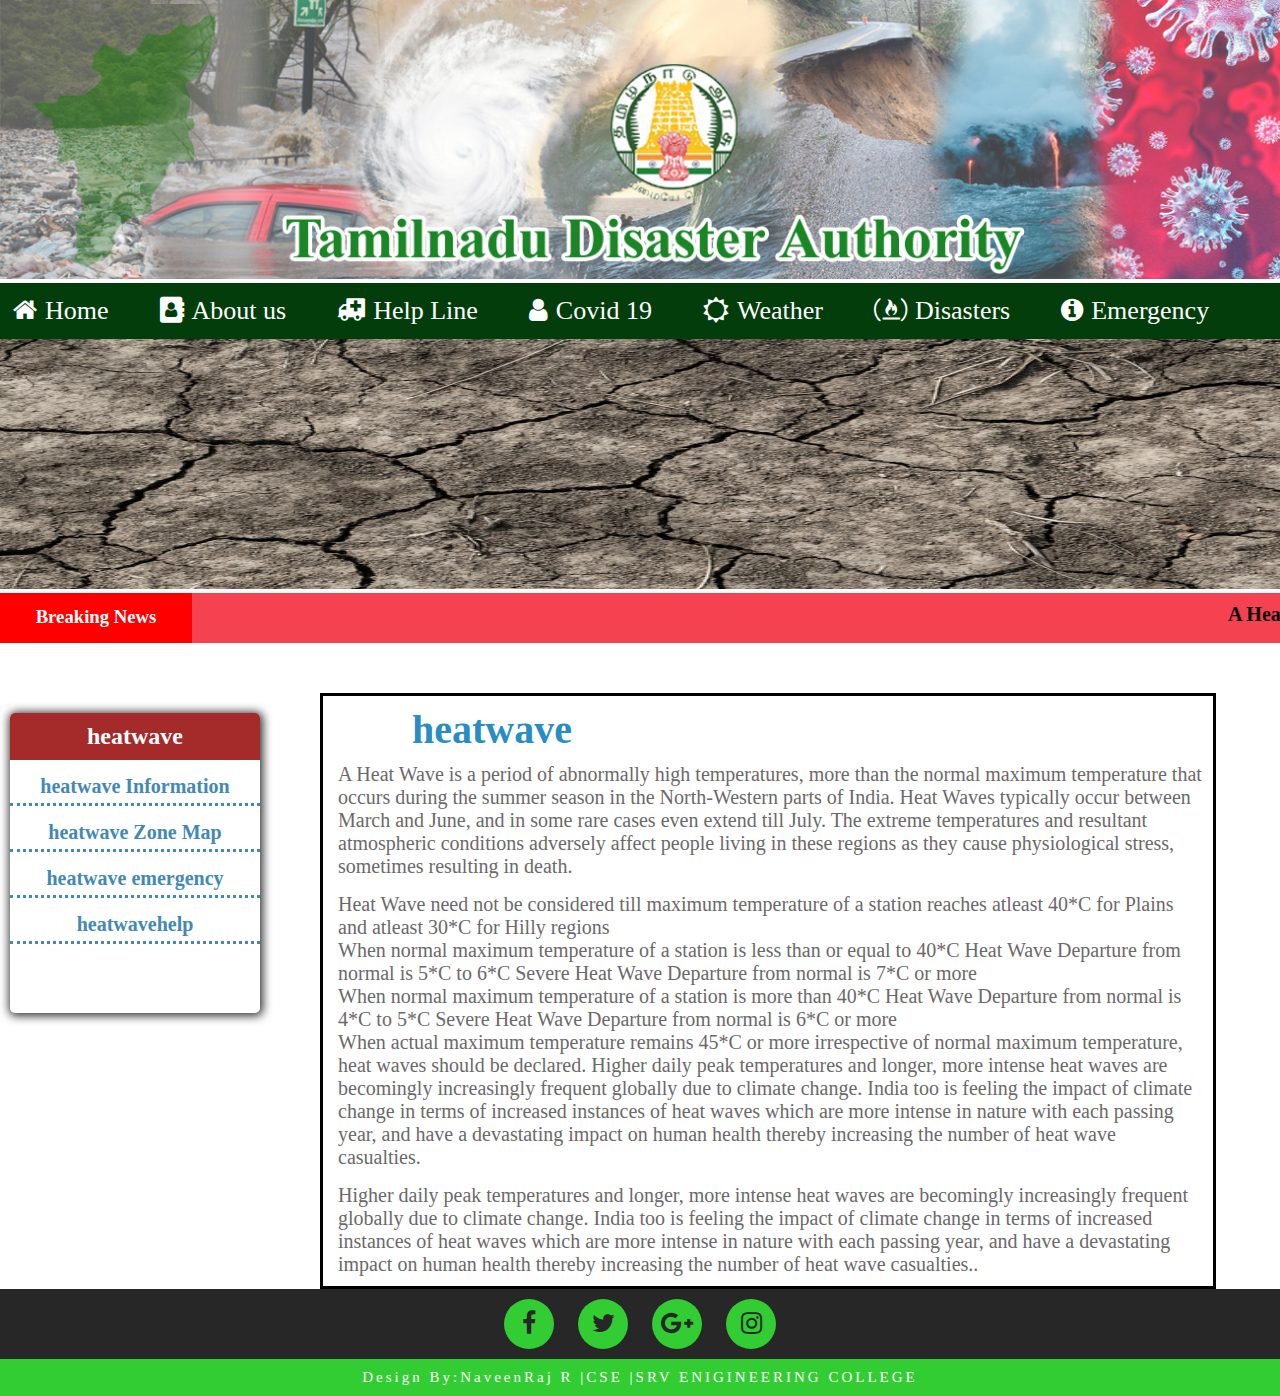
<file: Rough_codes/rough-codes-master/htdocs/heatwave.html>
<!DOCTYPE html>
<html>
<head>

    <meta charset="UTF-8">
    <meta name="viewport" content="width=device-width, initial-scale=1.0">
    <title>sample page</title>
    <link rel="stylesheet" type="text/css" href="css/heatwavestyle.css" />
    <link rel="stylesheet" type="text/css" href="https://stackpath.bootstrapcdn.com/font-awesome/4.7.0/css/font-awesome.min.css">

</head>
<body>

   <div class="head-image">
    <img src="images/head.jpg">
       
   </div>

    <section class="header">
        <ul>
                <li><a class="active" href="index.html"><i class="fa fa-home">  </i>Home</a></li>
                <li><a href="about.html"><i class="fa fa-address-book"></i>About us</a></li>
                <li><a href="helpline.html"><i class="fa fa-ambulance"></i>Help Line</a></li>
                <li><a href="covid.html"><i class="fa fa-user"></i>Covid 19</a></li>
                <li><a href="weather.html"><i class="fa fa-sun-o"></i>Weather</a></li>
                <li><a href="disasters.html"><i class="fa fa-free-code-camp"></i>Disasters</a>
                    <div class="subheader1">
                        <ul>
                            <li class="hover-me"><a href="#"><i class="fa fa-angle-right"></i>NaturalDisasters</a>
                                <div class="subheader2">
                                  <ul>
                               <li><a href="earthquake.html">Earthquakes</a></li>
                               <li><a href="floods.html">Floods</a></li>
                               <li><a href="landslides.html">Landslides</a></li>
                               <li><a href="cyclones.html">Cyclones</a></li>
                               <li><a href="tsunami.html">Tsunami</a></li>
                               <li><a href="heatwave.html">Heat Wave</a></li>
                                  </ul>
                             </div>
                            </li>
                            <li class="hover-me"><a href="#"><i class="fa fa-angle-right"></i>Man MadeDisasters</a>
                                <div class="subheader3">
                                    <ul>
                               <li><a href="nucleae">Nucleae</a> </li>
                               <li><a href="biological">Biological</a></li>
                               <li><a href="chemical">Chemical</a></li>
                                    </ul>
                      
                                </div>
                            </li>
                        </ul>
                     </div>
                 </li>
                <li><a href="emergency.html"></i><i class="fa fa-info-circle"></i>Emergency</a></li>
                
            </ul>
    </section>

     <!----------heatwave image section-------------->
            <section>
                <div class="heatwave-image">
                    <img src="images/heatwave.jfif">
                    
                </div>
            </section>

       <!------Scrolling News Bar----->
    <section class="container">
        <div class=" ticker">
         <div class="title"><h3>Breaking News</h3></div>
                <div class="news">
                    <marquee>
                        <h6>A Heat Wave is a period of abnormally high temperatures, more than the normal maximum temperature that occurs during the summer season in the North-Western parts of India.
                        </h6>
                    </marquee>
                </div>
               </div>
            </section>


            <!------------heatwave Information----------------->
            
             <section class="heatwave">
                    <div class="box">
                        <h2 class="box-title" align="center">heatwave</h2>
                        <div class="box-heading">
                        <h4>heatwave Information</h4>
                        <h4>heatwave  Zone Map</h4>
                        <h4>heatwave emergency</h4>
                        <h4>heatwavehelp</h4>
                    </div>
                    </div>
              <div class="heatwave-information">
                <div class="title1">
                    <h1>heatwave</h1>
                    </div>
                    <div class="heatwave-information1">
                        <p>A Heat Wave is a period of abnormally high temperatures, more than the normal maximum temperature that occurs during the summer season in the North-Western parts of India. Heat Waves typically occur between March and June, and in some rare cases even extend till July. The extreme temperatures and resultant atmospheric conditions adversely affect people living in these regions as they cause physiological stress, sometimes resulting in death.</p>
                        
                    

                     
                    <div class="paragraph2">
                        <p>Heat Wave need not be considered till maximum temperature of a station reaches atleast 40*C for Plains and atleast 30*C for Hilly regions</br>
                        When normal maximum temperature of a station is less than or equal to 40*C Heat Wave Departure from normal is 5*C to 6*C Severe Heat Wave Departure from normal is 7*C or more</br>
                        When normal maximum temperature of a station is more than 40*C Heat Wave Departure from normal is 4*C to 5*C Severe Heat Wave Departure from normal is 6*C or more</br>
                        When actual maximum temperature remains 45*C or more irrespective of normal maximum temperature, heat waves should be declared. Higher daily peak temperatures and longer, more intense heat waves are becomingly increasingly frequent globally due to climate change. India too is feeling the impact of climate change in terms of increased instances of heat waves which are more intense in nature with each passing year, and have a devastating impact on human health thereby increasing the number of heat wave casualties.</p>

                        </div>


                            <div class="paragraph3">
                        <p>Higher daily peak temperatures and longer, more intense heat waves are becomingly increasingly frequent globally due to climate change. India too is feeling the impact of climate change in terms of increased instances of heat waves which are more intense in nature with each passing year, and have a devastating impact on human health thereby increasing the number of heat wave casualties..</p>

                        </div>
                    </div>

                </div>


 
                
            </section>


             <!---------------footer--------------->
                <section class="footer">
                    <div class="footer-icons">
                    <ul>
                        <li><a href="#"><i class="fa fa-facebook"></i></a></li>
                         <li><a href="#"><i class="fa fa-twitter"></i></a></li>
                          <li><a href="#"><i class="fa fa-google-plus"></i></a></li>
                           <li><a href="#"><i class="fa fa-instagram"></i></a></li>
                    </ul>
                </div>
                <div class="footer-myname">
                    <p>Design By:NaveenRaj R |CSE |SRV ENIGINEERING COLLEGE</p>
                    
                </div>


                </section>



        </body>
        </html>
</file>
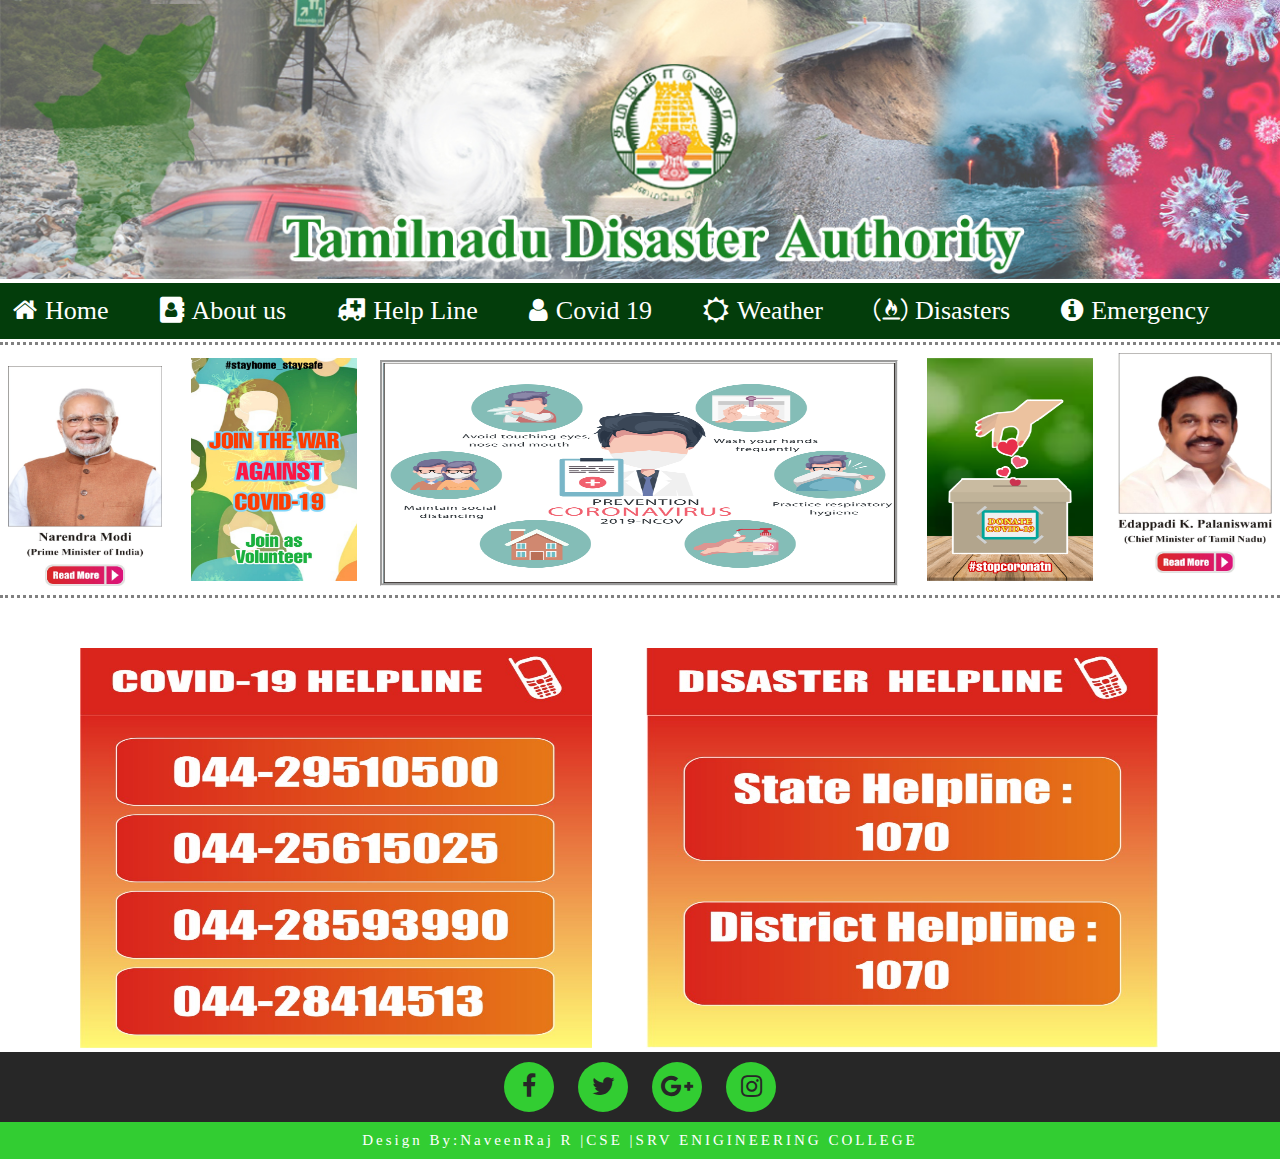
<file: Rough_codes/rough-codes-master/htdocs/helpline.html>
<!DOCTYPE html>
<html>
<head>

    <meta charset="UTF-8">
    <meta name="viewport" content="width=device-width, initial-scale=1.0">
	<title>sample page</title>
	<link rel="stylesheet" type="text/css" href="css/helplinestyle.css" />
	<link rel="stylesheet" type="text/css" href="https://stackpath.bootstrapcdn.com/font-awesome/4.7.0/css/font-awesome.min.css">

</head>
<body>

   <div class="head-image">
    <img src="images/head.jpg">
       
   </div>

	<section class="header">
		<ul>
				<li><a class="active" href="index.html"><i class="fa fa-home">  </i>Home</a></li>
                <li><a href="about.html"><i class="fa fa-address-book"></i>About us</a></li>
                <li><a href="helpline.html"><i class="fa fa-ambulance"></i>Help Line</a></li>
				<li><a href="covid.html"><i class="fa fa-user"></i>Covid 19</a></li>
                <li><a href="weather.html"><i class="fa fa-sun-o"></i>Weather</a></li>
				<li><a href="disasters.html"><i class="fa fa-free-code-camp"></i>Disasters</a>
                    <div class="subheader1">
                     	<ul>
                     		<li class="hover-me"><a href="#"><i class="fa fa-angle-right"></i>NaturalDisasters</a>
                     			<div class="subheader2">
                     	          <ul>
                     	       <li><a href="earthquake.html">Earthquakes</a></li>
                     	       <li><a href="floods.html">Floods</a></li>
                     	       <li><a href="landslides.html">Landslides</a></li>
                     	       <li><a href="cyclones.html">Cyclones</a></li>
                               <li><a href="tsunami.html">Tsunami</a></li>
                     	       <li><a href="heatwave.html">Heat Wave</a></li>
                     	          </ul>
                             </div>
                     		</li>
                     		<li class="hover-me"><a href="#"><i class="fa fa-angle-right"></i>Man MadeDisasters</a>
                     			<div class="subheader3">
                     				<ul>
                     		   <li><a href="nucleae">Nucleae</a> </li>
                     	       <li><a href="biological">Biological</a></li>
                     	       <li><a href="chemical">Chemical</a></li>
                     				</ul>
                      
                     	        </div>
                     		</li>
                     	</ul>
                     </div>
                 </li>
                <li><a href="emergency.html"></i><i class="fa fa-info-circle"></i>Emergency</a></li>
				
			</ul>
	</section>


            <!--------Image box-------------->
            <section class="container1">
                            
                             <img src="images/covidslide1.jpg" class="slider-1">
                             <img src="images/covidslide2.jpg" class="slider-2">
                             <img src="images/covidslide3.jpg" class="slider-3">
                             <img src="images/covidslide4.png" class="slider-4">

                             <a href="https://www.pmindia.gov.in/en/?query" target="_blank"><img  class="image-pm"src="images/modi.jpg"></a>
                            <a href="https://self4society.mygov.in/volunteer" target="_blank"><img class="volunteer" src="images/volunteer.jpg"></a>

                           <a href="https://www.tn.gov.in/government/keycontact/81162"target="_blank"><img class="image-cm"src="images/edappadi.jpg"></a>
                            <a href="https://ereceipt.tn.gov.in/cmprf/Cmprf" target="_blank"><img class="donate" src="images/donate.png"></a>
                        
         
                               </section>


                               <!-------------------------helpline-------------------------->

                               <section  class="container2">
                                  <img class="covid-help" src="images/CovidHELIPLINE.jpg">
                                  <img class="Disaster-Help" src="images/DisasterHelpline.jpg">
                                   
                               </section>



                               
             <!---------------footer--------------->
                <section class="footer">
                    <div class="footer-icons">
                    <ul>
                        <li><a href="#"><i class="fa fa-facebook"></i></a></li>
                         <li><a href="#"><i class="fa fa-twitter"></i></a></li>
                          <li><a href="#"><i class="fa fa-google-plus"></i></a></li>
                           <li><a href="#"><i class="fa fa-instagram"></i></a></li>
                    </ul>
                </div>
                <div class="footer-myname">
                    <p>Design By:NaveenRaj R |CSE |SRV ENIGINEERING COLLEGE</p>
                    
                </div>


                </section>



     





</body>
</html>
</file>
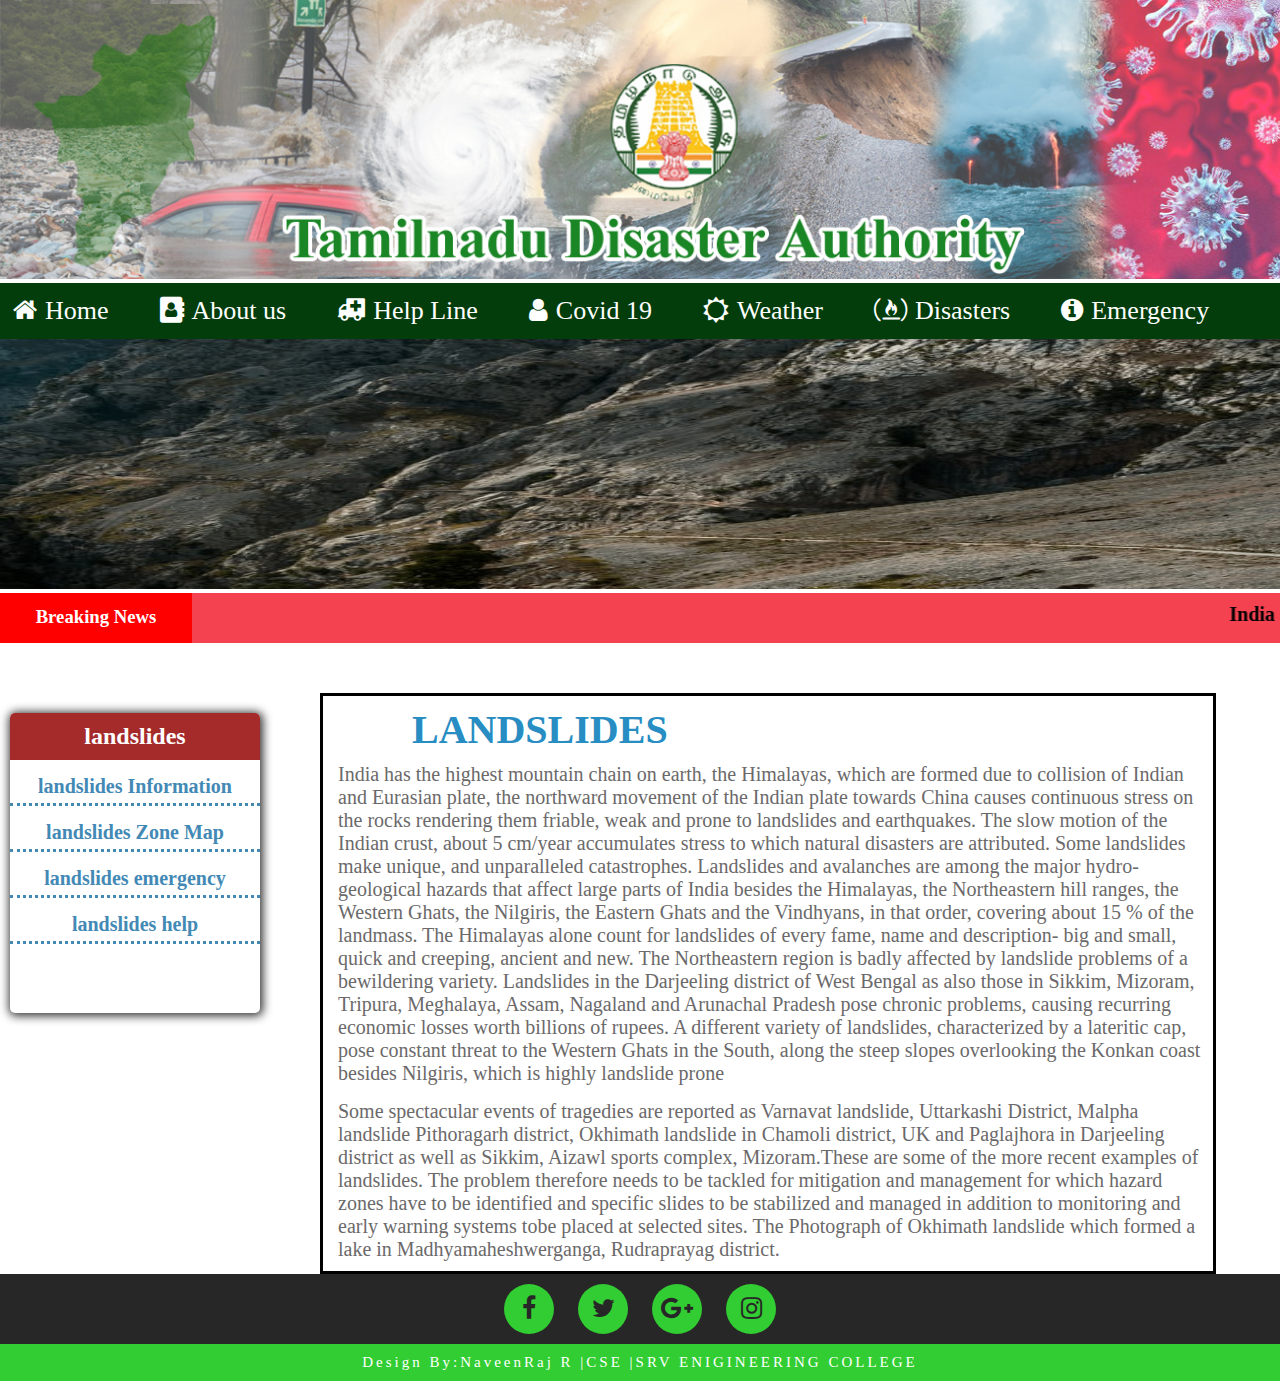
<file: Rough_codes/rough-codes-master/htdocs/landslides.html>
<!DOCTYPE html>
<html>
<head>

    <meta charset="UTF-8">
    <meta name="viewport" content="width=device-width, initial-scale=1.0">
    <title>sample page</title>
    <link rel="stylesheet" type="text/css" href="css/landslidesstyle.css" />
    <link rel="stylesheet" type="text/css" href="https://stackpath.bootstrapcdn.com/font-awesome/4.7.0/css/font-awesome.min.css">

</head>
<body>

   <div class="head-image">
    <img src="images/head.jpg">
       
   </div>

    <section class="header">
        <ul>
                <li><a class="active" href="index.html"><i class="fa fa-home">  </i>Home</a></li>
                <li><a href="about.html"><i class="fa fa-address-book"></i>About us</a></li>
                <li><a href="helpline.html"><i class="fa fa-ambulance"></i>Help Line</a></li>
                <li><a href="covid.html"><i class="fa fa-user"></i>Covid 19</a></li>
                <li><a href="weather.html"><i class="fa fa-sun-o"></i>Weather</a></li>
                <li><a href="disasters.html"><i class="fa fa-free-code-camp"></i>Disasters</a>
                    <div class="subheader1">
                        <ul>
                            <li class="hover-me"><a href="#"><i class="fa fa-angle-right"></i>NaturalDisasters</a>
                                <div class="subheader2">
                                  <ul>
                               <li><a href="earthquake.html">Earthquakes</a></li>
                               <li><a href="floods.html">Floods</a></li>
                               <li><a href="landslides.html">Landslides</a></li>
                               <li><a href="cyclones.html">Cyclones</a></li>
                               <li><a href="tsunami.html">Tsunami</a></li>
                               <li><a href="heatwave.html">Heat Wave</a></li>
                                  </ul>
                             </div>
                            </li>
                            <li class="hover-me"><a href="#"><i class="fa fa-angle-right"></i>Man MadeDisasters</a>
                                <div class="subheader3">
                                    <ul>
                               <li><a href="nucleae">Nucleae</a> </li>
                               <li><a href="biological">Biological</a></li>
                               <li><a href="chemical">Chemical</a></li>
                                    </ul>
                      
                                </div>
                            </li>
                        </ul>
                     </div>
                 </li>
                <li><a href="emergency.html"></i><i class="fa fa-info-circle"></i>Emergency</a></li>
                
            </ul>
    </section>
      


            <!----------landslides image section-------------->
            <section>
                <div class="landslides-image">
                    <img src="images/landslides.jpg">
                    
                </div>
            </section>

       <!------Scrolling News Bar----->
    <section class="container">
        <div class=" ticker">
         <div class="title"><h3>Breaking News</h3></div>
                <div class="news">
                    <marquee>
                        <h6> 
                        India has the highest mountain chain on earth, the Himalayas, which are formed due to collision of Indian and Eurasian plate 
                        </h6>
                    </marquee>
                </div>
               </div>
            </section>

            <!------------landslides Information----------------->
            
             <section class="landslides">
                    <div class="box">
                        <h2 class="box-title" align="center">landslides</h2>
                        <div class="box-heading">
                        <h4>landslides Information</h4>
                        <h4>landslides  Zone Map</h4>
                        <h4>landslides emergency</h4>
                        <h4>landslides help</h4>
                    </div>
                    </div>
              <div class="landslides-information">
                <div class="title1">
                    <h1>LANDSLIDES</h1>
                    </div>
                    <div class="landslides-information1">
                        <p> India has the highest mountain chain on earth, the Himalayas, which are formed due to collision of Indian and Eurasian plate, the northward movement of the Indian plate towards China causes continuous stress on the rocks rendering them friable, weak and prone to landslides and earthquakes. The slow motion of the Indian crust, about 5 cm/year accumulates stress to which natural disasters are attributed. Some landslides make unique, and unparalleled catastrophes. Landslides and avalanches are among the major hydro-geological hazards that affect large parts of India besides the Himalayas, the Northeastern hill ranges, the Western Ghats, the Nilgiris, the Eastern Ghats and the Vindhyans, in that order, covering about 15 % of the landmass. The Himalayas alone count for landslides of every fame, name and description- big and small, quick and creeping, ancient and new. The Northeastern region is badly affected by landslide problems of a bewildering variety. Landslides in the Darjeeling district of West Bengal as also those in Sikkim, Mizoram, Tripura, Meghalaya, Assam, Nagaland and Arunachal Pradesh pose chronic problems, causing recurring economic losses worth billions of rupees. A different variety of landslides, characterized by a lateritic cap, pose constant threat to the Western Ghats in the South, along the steep slopes overlooking the Konkan coast besides Nilgiris, which is highly landslide prone</p>
                        
                    

                     
                    <div class="paragraph2">
                        <p>Some spectacular events of tragedies are reported as Varnavat landslide, Uttarkashi District, Malpha landslide Pithoragarh district, Okhimath landslide in Chamoli district, UK and Paglajhora in Darjeeling district as well as Sikkim, Aizawl sports complex, Mizoram.These are some of the more recent examples of landslides. The problem therefore needs to be tackled for mitigation and management for which hazard zones have to be identified and specific slides to be stabilized and managed in addition to monitoring and early warning systems tobe placed at selected sites. The Photograph of Okhimath landslide which formed a lake in Madhyamaheshwerganga, Rudraprayag district.</p>

                        </div>
                    </div>

                </div>


 
                
            </section>



             <!---------------footer--------------->
                <section class="footer">
                    <div class="footer-icons">
                    <ul>
                        <li><a href="#"><i class="fa fa-facebook"></i></a></li>
                         <li><a href="#"><i class="fa fa-twitter"></i></a></li>
                          <li><a href="#"><i class="fa fa-google-plus"></i></a></li>
                           <li><a href="#"><i class="fa fa-instagram"></i></a></li>
                    </ul>
                </div>
                <div class="footer-myname">
                    <p>Design By:NaveenRaj R |CSE |SRV ENIGINEERING COLLEGE</p>
                    
                </div>


                </section>


        </body>
        </html>
</file>
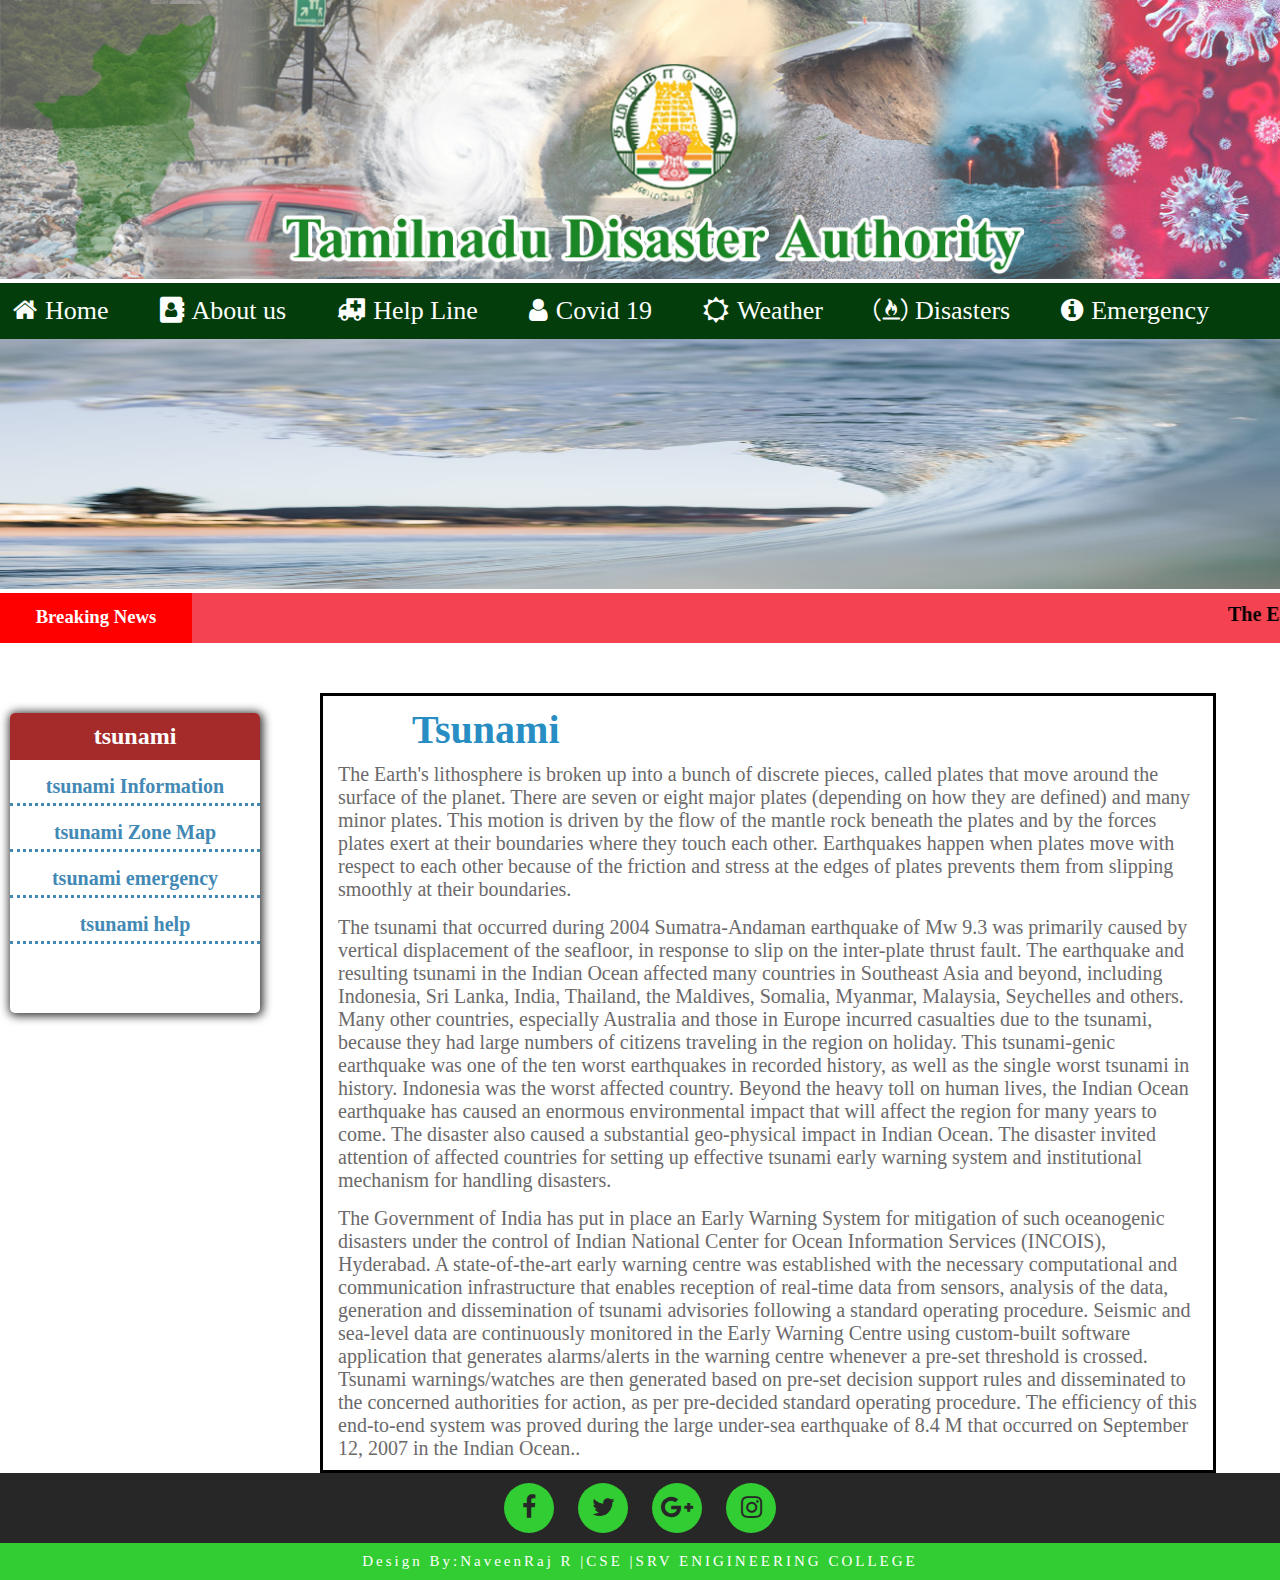
<file: Rough_codes/rough-codes-master/htdocs/tsunami.html>
<!DOCTYPE html>
<html>
<head>

    <meta charset="UTF-8">
    <meta name="viewport" content="width=device-width, initial-scale=1.0">
    <title>sample page</title>
    <link rel="stylesheet" type="text/css" href="css/tsunamistyle.css" />
    <link rel="stylesheet" type="text/css" href="https://stackpath.bootstrapcdn.com/font-awesome/4.7.0/css/font-awesome.min.css">

</head>
<body>

   <div class="head-image">
    <img src="images/head.jpg">
       
   </div>

    <section class="header">
        <ul>
                <li><a class="active" href="index.html"><i class="fa fa-home">  </i>Home</a></li>
                <li><a href="about.html"><i class="fa fa-address-book"></i>About us</a></li>
                <li><a href="helpline.html"><i class="fa fa-ambulance"></i>Help Line</a></li>
                <li><a href="covid.html"><i class="fa fa-user"></i>Covid 19</a></li>
                <li><a href="weather.html"><i class="fa fa-sun-o"></i>Weather</a></li>
                <li><a href="disasters.html"><i class="fa fa-free-code-camp"></i>Disasters</a>
                    <div class="subheader1">
                        <ul>
                            <li class="hover-me"><a href="#"><i class="fa fa-angle-right"></i>NaturalDisasters</a>
                                <div class="subheader2">
                                  <ul>
                               <li><a href="earthquake.html">Earthquakes</a></li>
                               <li><a href="floods.html">Floods</a></li>
                               <li><a href="landslides.html">Landslides</a></li>
                               <li><a href="cyclones.html">Cyclones</a></li>
                               <li><a href="tsunami.html">Tsunami</a></li>
                               <li><a href="heatwave.html">Heat Wave</a></li>
                                  </ul>
                             </div>
                            </li>
                            <li class="hover-me"><a href="#"><i class="fa fa-angle-right"></i>Man MadeDisasters</a>
                                <div class="subheader3">
                                    <ul>
                               <li><a href="nucleae">Nucleae</a> </li>
                               <li><a href="biological">Biological</a></li>
                               <li><a href="chemical">Chemical</a></li>
                                    </ul>
                      
                                </div>
                            </li>
                        </ul>
                     </div>
                 </li>
                <li><a href="emergency.html"></i><i class="fa fa-info-circle"></i>Emergency</a></li>
                
            </ul>
    </section>

     <!----------tsunami image section-------------->
            <section>
                <div class="tsunami-image">
                    <img src="images/tsunami.jpg">
                    
                </div>
            </section>

       <!------Scrolling News Bar----->
    <section class="container">
        <div class=" ticker">
         <div class="title"><h3>Breaking News</h3></div>
                <div class="news">
                    <marquee>
                        <h6> The Earth's lithosphere is broken up into a bunch of discrete pieces, called plates that move around the surface of the planet.
                        </h6>
                    </marquee>
                </div>
               </div>
            </section>


            <!------------tsunami Information----------------->
            
             <section class="tsunami">
                    <div class="box">
                        <h2 class="box-title" align="center">tsunami</h2>
                        <div class="box-heading">
                        <h4>tsunami Information</h4>
                        <h4>tsunami  Zone Map</h4>
                        <h4>tsunami emergency</h4>
                        <h4>tsunami help</h4>
                    </div>
                    </div>
              <div class="tsunami-information">
                <div class="title1">
                    <h1>Tsunami</h1>
                    </div>
                    <div class="tsunami-information1">
                        <p>The Earth's lithosphere is broken up into a bunch of discrete pieces, called plates that move around the surface of the planet. There are seven or eight major plates (depending on how they are defined) and many minor plates.  This motion is driven by the flow of the mantle rock beneath the plates and by the forces plates exert at their boundaries where they touch each other.  Earthquakes happen when plates move with respect to each other because of the friction and stress at the edges of plates prevents them from slipping smoothly at their boundaries.</p>
                        
                    

                     
                    <div class="paragraph2">
                        <p>The tsunami that occurred during 2004 Sumatra-Andaman earthquake of Mw 9.3 was primarily caused by vertical displacement of the seafloor, in response to slip on the inter-plate thrust fault.  The earthquake and resulting tsunami in the Indian Ocean affected many countries in Southeast Asia and beyond, including Indonesia, Sri Lanka, India, Thailand, the Maldives, Somalia, Myanmar, Malaysia, Seychelles and others. Many other countries, especially Australia and those in Europe incurred casualties due to the tsunami, because they had large numbers of citizens traveling in the region on holiday. This tsunami-genic earthquake was one of the ten worst earthquakes in recorded history, as well as the single worst tsunami in history. Indonesia was the worst affected country. Beyond the heavy toll on human lives, the Indian Ocean earthquake has caused an enormous environmental impact that will affect the region for many years to come. The disaster also caused a substantial geo-physical impact in Indian Ocean. The disaster invited attention of affected countries for setting up effective tsunami early warning system and institutional mechanism for handling disasters.</p>

                        </div>


                            <div class="paragraph3">
                        <p>The Government of India has put in place an Early Warning System for mitigation of such oceanogenic disasters under the control of Indian National Center for Ocean Information Services (INCOIS), Hyderabad. A state-of-the-art early warning centre was established with the necessary computational and communication infrastructure that enables reception of real-time data from  sensors, analysis of the data, generation and dissemination of tsunami advisories following a standard operating procedure. Seismic and sea-level data are continuously monitored in the Early Warning Centre using custom-built software application that generates alarms/alerts in the warning centre whenever a pre-set threshold is crossed. Tsunami warnings/watches are then generated based on pre-set decision support rules and disseminated to the concerned authorities for action, as per pre-decided standard operating procedure. The efficiency of this end-to-end system was proved during the large under-sea earthquake of 8.4 M that occurred on September 12, 2007 in the Indian Ocean..</p>

                        </div>
                    </div>

                </div>


 
                
            </section>



            
             <!---------------footer--------------->
                <section class="footer">
                    <div class="footer-icons">
                    <ul>
                        <li><a href="#"><i class="fa fa-facebook"></i></a></li>
                         <li><a href="#"><i class="fa fa-twitter"></i></a></li>
                          <li><a href="#"><i class="fa fa-google-plus"></i></a></li>
                           <li><a href="#"><i class="fa fa-instagram"></i></a></li>
                    </ul>
                </div>
                <div class="footer-myname">
                    <p>Design By:NaveenRaj R |CSE |SRV ENIGINEERING COLLEGE</p>
                    
                </div>


                </section>


        </body>
        </html>
</file>
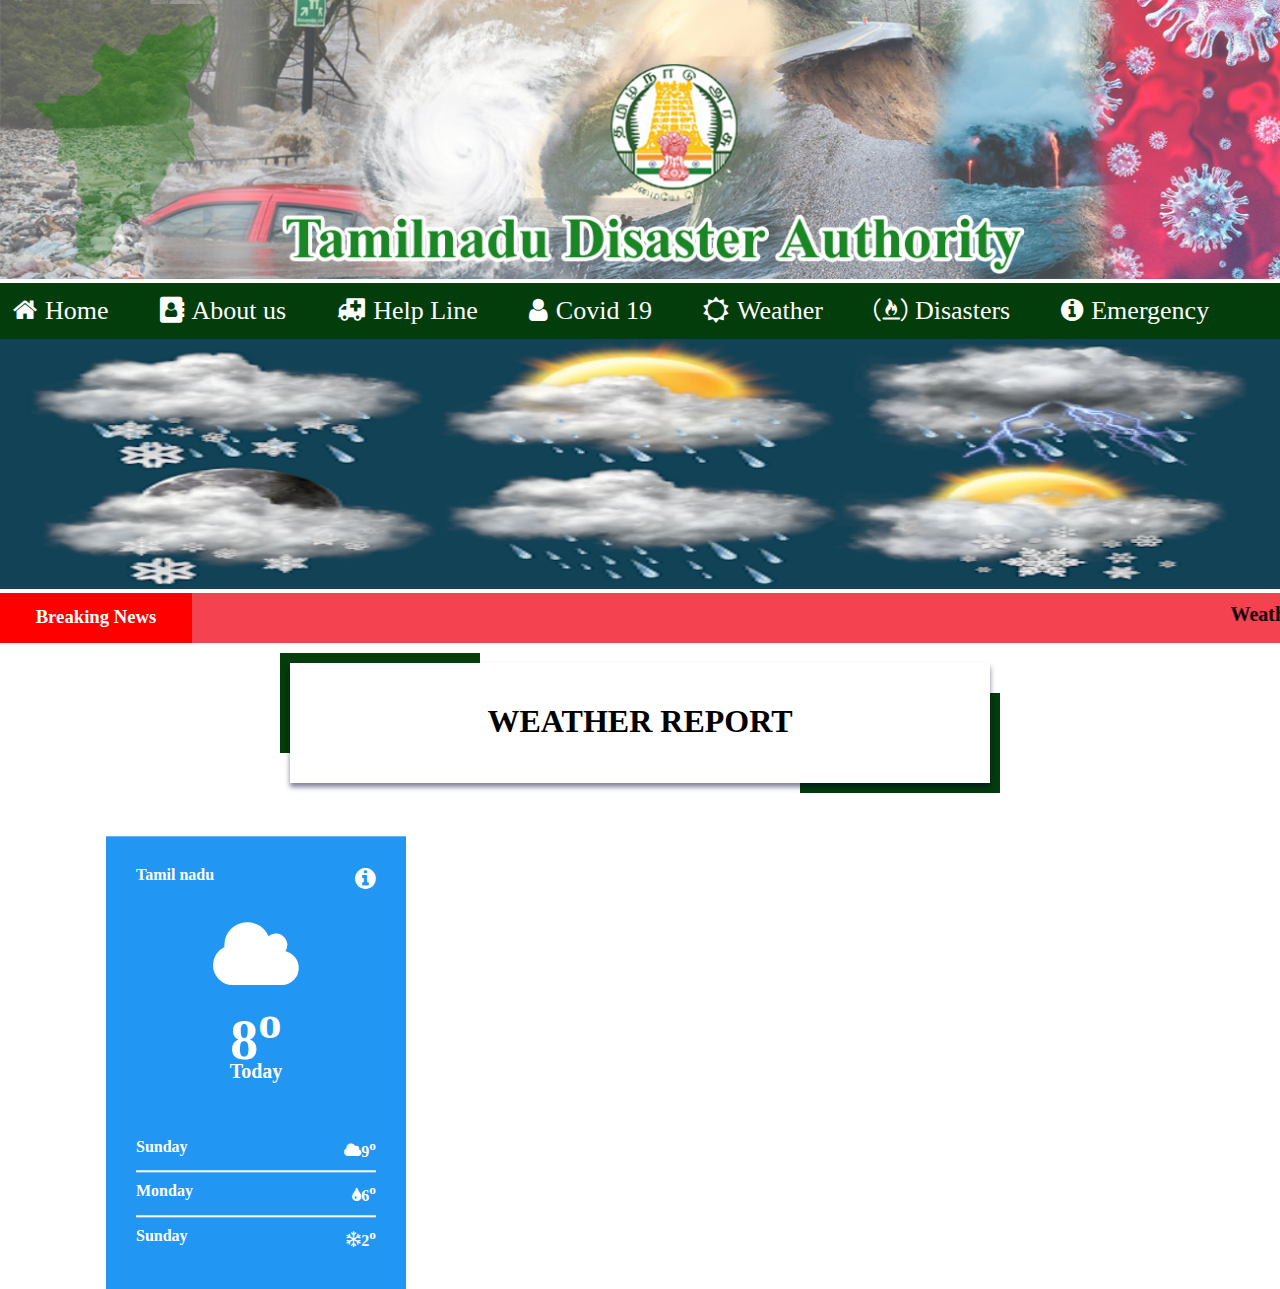
<file: Rough_codes/rough-codes-master/htdocs/weather.html>
<!DOCTYPE html>
<html>
<head>

    <meta charset="UTF-8">
    <meta name="viewport" content="width=device-width, initial-scale=1.0">
    <title>sample page</title>
    <link rel="stylesheet" type="text/css" href="css/weatherstyle.css" />
    <link rel="stylesheet" type="text/css" href="https://stackpath.bootstrapcdn.com/font-awesome/4.7.0/css/font-awesome.min.css">

    <script src="https://code.jquery.com/jquery-3.5.1.js"></script>
    <script type="text/javascript">
      $(document).ready(function(){
        $('.more').click(function(){
          $('.back').addClass('active')
             $('.front').removeClass('active')
        })
        $('.go-back').click(function(){
          $('.back').removeClass('active')
             $('.front').addClass('active')
        })
      })
    </script>

</head>
<body>

   <div class="head-image">
    <img src="images/head.jpg">
       
   </div>

    <section class="header">
        <ul>
                <li><a class="active" href="index.html"><i class="fa fa-home">  </i>Home</a></li>
                <li><a href="about.html"><i class="fa fa-address-book"></i>About us</a></li>
                <li><a href="helpline.html"><i class="fa fa-ambulance"></i>Help Line</a></li>
                <li><a href="covid.html"><i class="fa fa-user"></i>Covid 19</a></li>
                <li><a href="weather.html"><i class="fa fa-sun-o"></i>Weather</a></li>
                <li><a href="disasters.html"><i class="fa fa-free-code-camp"></i>Disasters</a>
                    <div class="subheader1">
                        <ul>
                            <li class="hover-me"><a href="#"><i class="fa fa-angle-right"></i>NaturalDisasters</a>
                                <div class="subheader2">
                                  <ul>
                               <li><a href="earthquake.html">Earthquakes</a></li>
                               <li><a href="floods.html">Floods</a></li>
                               <li><a href="landslides.html">Landslides</a></li>
                               <li><a href="cyclones.html">Cyclones</a></li>
                               <li><a href="tsunami.html">Tsunami</a></li>
                               <li><a href="heatwave.html">Heat Wave</a></li>
                                  </ul>
                             </div>
                            </li>
                            <li class="hover-me"><a href="#"><i class="fa fa-angle-right"></i>Man MadeDisasters</a>
                                <div class="subheader3">
                                    <ul>
                               <li><a href="nucleae">Nucleae</a> </li>
                               <li><a href="biological">Biological</a></li>
                               <li><a href="chemical">Chemical</a></li>
                                    </ul>
                      
                                </div>
                            </li>
                        </ul>
                     </div>
                 </li>
                <li><a href="emergency.html"></i><i class="fa fa-info-circle"></i>Emergency</a></li>
                
            </ul>
    </section>

     <!----------weather image section-------------->
            <section>
                <div class="weather-image">
                    <img src="images/weather.jpg">
                    
                </div>
            </section>

       <!------Scrolling News Bar----->
    <section class="container">
        <div class=" ticker">
         <div class="title"><h3>Breaking News</h3></div>
                <div class="news">
                    <marquee>
                        <h6>Weather in Chennai, Tamil Nadu, India
                        </h6>
                    </marquee>
                </div>
               </div>
            </section>

    <!-----------------title------------------->
                <section class="title-style text-center">
                    <h1 > WEATHER REPORT</h1>
                    
                </section>
         <!-------------- WEATHER REPORT--------------------->
         <section class="container">
           <div class="card">
             <div class="front active">
                <div class="location">Tamil nadu</div>
                <div class="more"><i class="fa fa-info-circle"></i>
               </div>
               <div class="weather">
                 <i class="fa fa-cloud"></i>
                  <h1>8<sup>o<sup><br><span>Today</span></h1>
               </div>
                <ul class="forecast">
                <li>
                  <div class="day">Sunday</div>
                  <div class="temprature"> <i class="fa fa-cloud"></i>9<sup>o</sup></div>
                   
                </li>

                <li>
                  <div class="day">Monday</div>
                  <div class="temprature"> <i class="fa fa-tint"></i>6<sup>o</sup></div>
                   
                </li>

                <li>
                  <div class="day">Sunday</div>
                  <div class="temprature"><i class="fa fa-snowflake-o"></i>2<sup>o</sup></div>
                   
                </li>
              </ul>
             </div>
             <div class="back">
               <div class="go-back"><i class="fa fa-chevron-circle-left"></i></div>
                    <ul class="forecast">
                <li>
                  <div class="day">Yesterday</div>
                  <div class="temprature"> <i class="fa fa-cloud"></i>3<sup>o</sup></div>
                   
                </li>

                <li>
                  <div class="day">today</div>
                  <div class="temprature"> <i class="fa fa-tint"></i>8<sup>o</sup></div>
                   
                </li>

                 <li>
                  <div class="day">tommorrow</div>
                  <div class="temprature"> <i class="fa fa-tint"></i>6<sup>o</sup></div>
                   
                </li>


                <li>
                  <div class="day">Sunday</div>
                  <div class="temprature"><i class="fa fa-snowflake-o"></i>2<sup>o</sup></div>
                   
                </li>
                <li>
                  <div class="day">Monday</div>
                  <div class="temprature"> <i class="fa fa-tint"></i>6<sup>o</sup></div>
                   
                </li>

                <li>
                  <div class="day">Tuesday</div>
                  <div class="temprature"><i class="fa fa-snowflake-o"></i>2<sup>o</sup></div>
                   
                </li>
                <li>
                  <div class="day">wednesday</div>
                  <div class="temprature"><i class="fa fa-tint"></i>6<sup>o</sup></div>
                   
                </li>
 
              </ul>
             </div>


           </div>
         </section>


           
            
</body>
</html>
</file>
<file: Rough_codes/rough-codes-master/htdocs/css/style.css>
*
{
	
	padding:0;
	margin:0;
}
body 
{
	background-color:white;
	width:100%;
}

 .head-image img
 {
  width:100%;
  padding:0px;
   
 }



 .header ul
{

	 display:inline-flex;
   background-color:#033D0B;
	 width:100%;
	 list-style-type:none;


	 }
 

.header ul li
{
	 margin-left:10px;
	 margin:05px;
	 padding:08px;
	 margin-right:30px;

}
 .header ul li a
{   

	text-decoration:none;
	font-size:26px;
	color:white;
}
 
 .header ul li a:hover {
  color:green;
	  border-radius:5px;
		 }

.header .fa
{
   margin-right:8px;
}		 
.subheader1
{
   display:none;
    
   
}
.header ul li:hover .subheader1 
{
	 display:block;
	 position:absolute;
	 margin-top:0px;
	 margin-left:-25px;
}
.header ul li:hover .subheader1 ul
{
	display:block;
	margin:10px;

}
.header ul li:hover .subheader1 ul li
{
	width:150px;
  padding:8px;
	border-bottom: 1px dotted #fff;
	background:transparent;
	border-radius:5px;
	text-align:left; 
}
.header ul li:hover .subheader1 ul li a
{
  font-size:20px;
}

.header ul li:hover .subheader1 ul li:last-child
{

	border-bottom:none;
}
.header ul li:hover .subheader1 ul li a:hover

{
   
	color:green;
}
.fa-angle-right
{
 float:right;
}
.subheader2
{
	display:none;
}
.hover-me:hover .subheader2
{
  position:absolute;
  display:block;
  margin-top:-35px;
  margin-left:155px;


}
.subheader3
{
	display:none;
}
.hover-me:hover .subheader3
{
  position:absolute;
  display:block;
  margin-top:-35px;
  margin-left:155px;


}

   
 
      /*--------Image box-----------*/


 .container1
 {
 	width:100%;
 	height:250px;
 	border-bottom: 3px dotted gray;
 	border-top: 3px dotted gray;
  margin-top:3px;
 }
 
  .image-pm
 {
 	width:12%;
 	height:220px;
 	margin-top:8px;
 	margin-bottom:0px;
 	margin-left:8px;
 	
  
}
.image-cm

 {
 	width:12%;
 	height:220px;
 	margin-top:8px;
  margin-right:8px;
 	float:right;
 	
  
 	
 	 
 }

 .volunteer
 {
 	width:13%;
 	height:223px;
 	margin-top:8px;
 	margin-left:20px;
 	padding:5px;
  

 }

 .donate
 {

 	width:13%;
 	height:223px;
 	margin-top:8px;
 	float: right;
  margin-right:20px;
  padding:5px;

 }

  
 .slider-1,.slider-2,.slider-3,.slider-4
 {
  display: block;
  position: absolute;
  width:40%;
  margin:0 auto;
  height: 220px;
  margin-left:380px;
  margin-top:15px;
  border-style:groove;

 }
 .slider-1
 {
  animation: fade1 10s infinite
 }
 .slider-2
 {
  animation: fade2 10s infinite
 }
 .slider-3
 {
  animation: fade3 10s infinite
 }
.slider-4
{
   animation: fade4 10s infinite
}
 @keyframes fade1
 {
  0%{opacity: 1;}
  25%{opacity: 0;}
  50%{opacity: 0;}
  75%{opacity: 0;}
  100%{opacity: 1;}
 }
@keyframes fade2
 {
  0%{opacity: 0;}
  25%{opacity: 1;}
  50%{opacity: 0;}
  75%{opacity: 0;}
  100%{opacity: 0;}
 }

 @keyframes fade3
 {
  0%{opacity: 0;}
  25%{opacity: 0;}
  50%{opacity: 1;}
  75%{opacity: 0;}
  100%{opacity: 0;}
 }
 @keyframes fade4
 {
  0%{opacity: 0;}
  25%{opacity: 0;}
  50%{opacity: 0;}
  75%{opacity: 1;}
  100%{opacity: 0;}
 }

   /*--------Scrolling News Bar---------*/
   .ticker
   {
    display:flex;
    flex-wrap:wrap;
    width:100%;
    height:50px;
    margin:0 auto;
    
   }
   .news
   {
    width:85%;
    background:#f54251;
    position:0 2%;
    
    }
.news h6
{
   margin-top:10px;
   font-size:20px;
   font-family:cursive;


}


.title
{
  width:15%;
  text-align:center;
  background:red;
  position:relative;
}
.title h3
{
  text-align:center;
  margin-top:13px;
  color:white;
  font-family:Georgia, serif;
  
}


  /*--------------body section------------------*/
      
   
  .tamilnadu-map
  {
    width:50%;
    margin-right:25%;
    margin-left:27%;
    height:400px;
    margin-top:20px;
      
  }

   .box
   {
   	width:250px;
   	height:300px;
    margin:20px auto;
   	margin-left:10px;
   	float:left;
   	box-shadow: 1px 1px 10px 2px #333;
   	border-radius:5px;
   	overflow:hidden;

   }
   .box-title
   {
   	background-color:brown;
   	color:white;
   	padding:10px 0px;

   }
   .moving
   {
   	padding:4px;
   	height:250px;
   	 
   }
   .moving-dotcom1
   {
   	text-align: center;
   	padding:5px;
   	border-bottom: 1px dotted gray;

   }
   .moving-dotcom1 a
   {
    font-size:18px;
    font-family:cursive;
    text-decoration:none;
   }

   .moving-dotcom2
   {
    text-align: center;
    padding:5px;
    border-bottom: 1px dotted gray;

   }
   
   .moving-dotcom2 a
   {
    font-size:18px;
    font-family: cursive;
    text-decoration:none;


   }

    .moving-dotcom3
   {
    text-align: center;
    padding:5px;
    border-bottom: 1px dotted gray;

   }
   
   .moving-dotcom3 a
   {
    font-size:15px;
    font-family: cursive;
    text-decoration:none;
   }
   .moving-dotcom4
   {
    text-align: center;
    padding:5px;
    border-bottom: 1px dotted gray;

   }
   
   .moving-dotcom4 a
   {
    font-size:15px;
    font-family: cursive;
    text-decoration:none;
    }
    
    .box2
   {
   	width:250px;
   	height:300px;
    margin:20px auto;
   	margin-right:10px;
   	float:right;
   	box-shadow: 1px 1px 10px 2px #333;
   	border-radius:5px;
   	overflow:hidden;
   }
   
   .box2-title
   {
   	background-color:brown;
   	color:white;
   	padding:10px 0px;

   }
   .box2-heading h4
  {
    margin-top:10px;
    text-align:center;
    font-size:20px;
    font-family:cursive; 
    padding:5px;
    border-bottom:dotted;
    color:#4389b5; 
   }

   /*----------------body2----------------*/

     .box3
   {
    width:250px;
    height:300px;
    margin:20px auto;
    margin-right:10px;
    float:right;
    box-shadow: 1px 1px 10px 2px #333;
    border-radius:5px;
    overflow:hidden;
   }
   
   .box3-title
   {
    background-color:#1fc4b9;
    color:white;
    padding:10px 0px;

   }

     .box3-heading h4
  {
    margin-top:10px;
    text-align:center;
    font-size:20px;
    font-family:cursive; 
    padding:5px;
    border-bottom:dotted;
    color:#4389b5;
    } 

     .box4
   {
    width:250px;
    height:300px;
    margin:20px auto;
    margin-left:10px;
    float:left;
    box-shadow: 1px 1px 10px 2px #333;
    border-radius:5px;
    overflow:hidden;
   }
   
   .box4-title
   {
    background-color:#1fc4b9;
    color:white;
    padding:10px 0px;

   }
   .box4-heading

   {
    text-align:center;
    font-size:15px;
    font-family:cursive;
    color: #665f5e;
   }
   
   /*----------body section3------------*/
       
   .box5
   {
    width:250px;
    height:300px;
    margin:20px auto;
    margin-left:10px;
    float:left;
    box-shadow: 1px 1px 10px 2px #333;
    border-radius:5px;
    overflow:hidden;
   }
   
   .box5-title
   {
    background-color:#1fc4b9;
    color:white;
    padding:10px 0px;


   }

   /*---------------title--------------------------*/
   
   .title-style h1
   {

    margin-top:500px;
    text-align:center;
    padding: 40px 0;

   }


   .title-style
   {
    margin:0 auto 80px;
    height:120px;
    width:80%;
    max-width: 700px;
    background:#fff;
    position: relative;
    box-shadow: 0 4px 5px 0 rgba(0,0,50,0.5);
   }

   .title-style::after
   {
     content:'';
     height: 100px;
     width: 200px;
     background-color:#033D0B;
     position: absolute;
     top:-10px;
     left:-10px;
     z-index: -1;  
   }

   .title-style::before
   {
     content:'';
     height: 100px;
     width: 200px;
     background-color:#033D0B;
     position: absolute;
     bottom:-10px;
     right:-10px;
     z-index: -1;  
   }
    
    
 /*-------------videos-

   .video
  {
    width:50%;
    margin-right:25%;
    margin-left:29%;
    height:400px;
    margin-top:350px;
   
      
  } -------------------*/

    













































/*-------------------footer-------------------*/

 .footer
 {
  background-color:#033D0B;
  width:100%;
  height:auto;
  clear: both;
  background:#272727;
 
  
 }
.footer-icons
{
  width:100%;
  height: auto;
  margin: auto; 
}
.footer-icons ul
{
  margin:0px;
  padding:0px;
 text-align: center;
}

.footer-icons ul li
{
  display: inline-block;
  width: 50px;
  height:50px;
  margin: 10px 10px; 
  border-radius: 100%;
  background: #32cd32;
}
.footer-icons ul li a
{
  color: #272727;
  font-size: 25px;
}
.footer-icons ul li a i
{

line-height: 50px;

}
.footer-myname
{
  width: 100%;
  height:auto;
   
  background: #32cd32;
   
}
.footer-myname p
{
  font-family:Times New Roman Georgia;
  font-size: 15px;
  text-align: center;
  color: #fff;
  font-weight: 600px;
  letter-spacing: 3px;
  padding: 10px;
}
</file>
<file: Rough_codes/rough-codes-master/htdocs/css/aboutstyle.css>
*
{
	
	padding:0;
	margin:0;
}
body 
{
	background-color:white;
	width:100%;
}

 .head-image img
 {
  width:100%;
  padding:0px;
   
 }



 .header ul
{

	 display:inline-flex;
   background-color:#033D0B;
	 width:100%;
	 list-style-type:none;


	 }
 

.header ul li
{
	 margin-left:10px;
	 margin:05px;
	 padding:08px;
	 margin-right:30px;

}
 .header ul li a
{   

	text-decoration:none;
	font-size:26px;
	color:white;
}
 
 .header ul li a:hover {
  color:green;
	  border-radius:5px;
		 }

.header .fa
{
   margin-right:8px;
}		 
.subheader1
{
   display:none;
    
   
}
.header ul li:hover .subheader1 
{
	 display:block;
	 position:absolute;
	 margin-top:0px;
	 margin-left:-25px;
}
.header ul li:hover .subheader1 ul
{
	display:block;
	margin:10px;

}
.header ul li:hover .subheader1 ul li
{
	width:150px;
  padding:8px;
	border-bottom: 1px dotted #fff;
	background:transparent;
	border-radius:5px;
	text-align:left; 
}
.header ul li:hover .subheader1 ul li a
{
  font-size:20px;
}

.header ul li:hover .subheader1 ul li:last-child
{

	border-bottom:none;
}
.header ul li:hover .subheader1 ul li a:hover

{
   
	color:green;
}
.fa-angle-right
{
 float:right;
}
.subheader2
{
	display:none;
}
.hover-me:hover .subheader2
{
  position:absolute;
  display:block;
  margin-top:-35px;
  margin-left:155px;


}
.subheader3
{
	display:none;
}
.hover-me:hover .subheader3
{
  position:absolute;
  display:block;
  margin-top:-35px;
  margin-left:155px;


}

   
 
      /*--------Image box-----------*/


 .container1
 {
 	width:100%;
 	height:250px;
 	border-bottom: 3px dotted gray;
 	border-top: 3px dotted gray;
  margin-top:3px;
 }
 
  .image-pm
 {
 	width:12%;
 	height:220px;
 	margin-top:8px;
 	margin-bottom:0px;
 	margin-left:8px;
 	
  
}
.image-cm

 {
 	width:12%;
 	height:220px;
 	margin-top:8px;
  margin-right:8px;
 	float:right;
 	
  
 	
 	 
 }

 .volunteer
 {
 	width:13%;
 	height:223px;
 	margin-top:8px;
 	margin-left:20px;
 	padding:5px;
  

 }

 .donate
 {

 	width:13%;
 	height:223px;
 	margin-top:8px;
 	float: right;
  margin-right:20px;
  padding:5px;

 }

  
 .slider-1,.slider-2,.slider-3,.slider-4
 {
  display: block;
  position: absolute;
  width:40%;
  margin:0 auto;
  height: 220px;
  margin-left:380px;
  margin-top:15px;
  border-style:groove;

 }
 .slider-1
 {
  animation: fade1 10s infinite
 }
 .slider-2
 {
  animation: fade2 10s infinite
 }
 .slider-3
 {
  animation: fade3 10s infinite
 }
.slider-4
{
   animation: fade4 10s infinite
}
 @keyframes fade1
 {
  0%{opacity: 1;}
  25%{opacity: 0;}
  50%{opacity: 0;}
  75%{opacity: 0;}
  100%{opacity: 1;}
 }
@keyframes fade2
 {
  0%{opacity: 0;}
  25%{opacity: 1;}
  50%{opacity: 0;}
  75%{opacity: 0;}
  100%{opacity: 0;}
 }

 @keyframes fade3
 {
  0%{opacity: 0;}
  25%{opacity: 0;}
  50%{opacity: 1;}
  75%{opacity: 0;}
  100%{opacity: 0;}
 }
 @keyframes fade4
 {
  0%{opacity: 0;}
  25%{opacity: 0;}
  50%{opacity: 0;}
  75%{opacity: 1;}
  100%{opacity: 0;}
 }

 /*-------------------footer-------------------*/

 .footer
 {
  background-color:#033D0B;
  width:100%;
  height:auto;
  clear: both;
  background:#272727;
 
  
 }
.footer-icons
{
  width:100%;
  height: auto;
  margin: auto; 
}
.footer-icons ul
{
  margin:0px;
  padding:0px;
 text-align: center;
}

.footer-icons ul li
{
  display: inline-block;
  width: 50px;
  height:50px;
  margin: 10px 10px; 
  border-radius: 100%;
  background: #32cd32;
}
.footer-icons ul li a
{
  color: #272727;
  font-size: 25px;
}
.footer-icons ul li a i
{

line-height: 50px;

}
.footer-myname
{
  width: 100%;
  height:auto;
   
  background: #32cd32;
   
}
.footer-myname p
{
  font-family:Times New Roman Georgia;
  font-size: 15px;
  text-align: center;
  color: #fff;
  font-weight: 600px;
  letter-spacing: 3px;
  padding: 10px;
}
</file>
<file: Rough_codes/rough-codes-master/htdocs/css/cyclonesstyle.css>
*
{
  
  padding:0;
  margin:0;
}
body 
{
  background-color:white;
  width:100%;
}

 .head-image img
 {
  width:100%;
  padding:0px;
   
 }



 .header ul
{

   display:inline-flex;
   margin-top:0px;
   background-color:#033D0B;
   width:100%;
   list-style-type:none;


   }
 

.header ul li
{
   margin-left:10px;
   margin:05px;
   padding:08px;
   margin-right:30px;

}
 .header ul li a
{   

  text-decoration:none;
  font-size:26px;
  color:white;
}
 
 .header ul li a:hover {
  color:green;
    border-radius:5px;
     }

.header .fa
{
   margin-right:8px;
}    
.subheader1
{
   display:none;
    
   
}
.header ul li:hover .subheader1 
{
   display:block;
   position:absolute;
   margin-top:0px;
   margin-left:-25px;
}
.header ul li:hover .subheader1 ul
{
  display:block;
  margin:10px;

}
.header ul li:hover .subheader1 ul li
{
  width:150px;
  padding:8px;
  border-bottom: 1px dotted #fff;
  background:transparent;
  border-radius:5px;
  text-align:left; 
}
.header ul li:hover .subheader1 ul li a
{
  font-size:20px;
}

.header ul li:hover .subheader1 ul li:last-child
{

  border-bottom:none;
}
.header ul li:hover .subheader1 ul li a:hover

{
   
  color:green;
}
.fa-angle-right
{
 float:right;
}
.subheader2
{
  display:none;
}
.hover-me:hover .subheader2
{
  position:absolute;
  display:block;
  margin-top:-35px;
  margin-left:155px;


}
.subheader3
{
  display:none;
}
.hover-me:hover .subheader3
{
  position:absolute;
  display:block;
  margin-top:-35px;
  margin-left:155px;


}
   

     /*----------cyclones image section---------------*/

    .cyclones-image img
    {
     
     width:100%;
     height:250px;

    }

   

   /*--------Scrolling News Bar---------*/
   .ticker
   {
    display:flex;
    flex-wrap:wrap;
    width:100%;
    height:50px;
    margin:0 auto;
   }
   .news
   {
    width:85%;
    background:#f54251;
    position:0 2%;
    
    }
.news h6
{
   margin-top:10px;
   font-size:20px;
   font-family:cursive;


}


.title
{
  width:15%;
  text-align:center;
  background:red;
  position:relative;
}
.title h3
{
  text-align:center;
  margin-top:13px;
  color:white;
  font-family:Georgia, serif;
  
}

    /*----------cyclones Information----------------*/

      .box
   {
    width:250px;
    height:300px;
    margin:20px auto;
    margin-left:10px;
    float:left;
    box-shadow: 1px 1px 10px 2px #333;
    border-radius:5px;
    overflow:hidden;

   }
   .box-title
   {
    background-color:brown;
    color:white;
    padding:10px 0px;

   }


  .box-heading h4
  {
    margin-top:10px;
    text-align:center;
    font-size:20px;
    font-family:cursive; 
    padding:5px;
    border-bottom:dotted;
    color:#4389b5;
    } 


    .cyclones-information
    {

      margin-top:50px;
      margin-left:25%;
      margin-right:5%;
      border-style:solid;
    }

    .title1
    {
      margin-top:10px;
      margin-left:10%;
      color:#278dc2;
      font-size:20px;
      font-family:serif;
     
     }

    .cyclones-information1
    {
 
     margin-left:5px;
     padding:10px;
 
    }

     
    .cyclones-information1 p
    {
      font-size:20px;
      color:#6b696a;

    }

    .title2
    {
      margin-top:10px;
      font-size:20px;
      margin-left:8%;
      font-family:serif;



    }
 
     .paragraph2
     {
      margin-top:15px;
     }

      


         .table
     {
      margin-top:50px;
     }


    .table-box
    {
      margin:50px auto;
    }

    .table-row
    {

      display:table;
      width:78%;
      margin: 10px auto;
      font-family: sans-serif;
      background:transparent;
      padding: 2px 0;
      color: #555;
      font-size:15px;
      box-shadow: 0 1px 4px 0 ;
    }
    
    .table-cell
    {
      display:table-cell;
      width: 15%;
      text-align:center;
      padding: 2px 0;
      border-right: 1px solid #d6d4d4;
      vertical-align: middle;
      font-weight:300;
      
    }

    .table-head
    {
      background: #8565f7;
      box-shadow: none
      color: #fff;
      font-weight:600;
    }

    .table-head .table-cell
    {
      border-right: none;

  }
    .last-cell
    {

      border-right:none;
    }


/*-------------------footer-------------------*/

 .footer
 {
  background-color:#033D0B;
  width:100%;
  height:auto;
  clear: both;
  background:#272727;
 
  
 }
.footer-icons
{
  width:100%;
  height: auto;
  margin: auto; 
}
.footer-icons ul
{
  margin:0px;
  padding:0px;
 text-align: center;
}

.footer-icons ul li
{
  display: inline-block;
  width: 50px;
  height:50px;
  margin: 10px 10px; 
  border-radius: 100%;
  background: #32cd32;
}
.footer-icons ul li a
{
  color: #272727;
  font-size: 25px;
}
.footer-icons ul li a i
{

line-height: 50px;

}
.footer-myname
{
  width: 100%;
  height:auto;
   
  background: #32cd32;
   
}
.footer-myname p
{
  font-family:Times New Roman Georgia;
  font-size: 15px;
  text-align: center;
  color: #fff;
  font-weight: 600px;
  letter-spacing: 3px;
  padding: 10px;
}
</file>
<file: Rough_codes/rough-codes-master/htdocs/css/emergencystyle.css>
*
{
	
	padding:0;
	margin:0;
}
body 
{
	background-color:white;
	width:100%;
}

 .head-image img
 {
  width:100%;
  padding:0px;
   
 }



 .header ul
{

	 display:inline-flex;
   background-color:#033D0B;
	 width:100%;
	 list-style-type:none;


	 }
 

.header ul li
{
	 margin-left:10px;
	 margin:05px;
	 padding:08px;
	 margin-right:30px;

}
 .header ul li a
{   

	text-decoration:none;
	font-size:26px;
	color:white;
}
 
 .header ul li a:hover {
  color:green;
	  border-radius:5px;
		 }

.header .fa
{
   margin-right:8px;
}		 
.subheader1
{
   display:none;
    
   
}
.header ul li:hover .subheader1 
{
	 display:block;
	 position:absolute;
	 margin-top:0px;
	 margin-left:-25px;
}
.header ul li:hover .subheader1 ul
{
	display:block;
	margin:10px;

}
.header ul li:hover .subheader1 ul li
{
	width:150px;
  padding:8px;
	border-bottom: 1px dotted #fff;
	background:transparent;
	border-radius:5px;
	text-align:left; 
}
.header ul li:hover .subheader1 ul li a
{
  font-size:20px;
}

.header ul li:hover .subheader1 ul li:last-child
{

	border-bottom:none;
}
.header ul li:hover .subheader1 ul li a:hover

{
   
	color:green;
}
.fa-angle-right
{
 float:right;
}
.subheader2
{
	display:none;
}
.hover-me:hover .subheader2
{
  position:absolute;
  display:block;
  margin-top:-35px;
  margin-left:155px;


}
.subheader3
{
	display:none;
}
.hover-me:hover .subheader3
{
  position:absolute;
  display:block;
  margin-top:-35px;
  margin-left:155px;


}

   
 
      /*--------disaster Image box-----------*/
    .disaster-image img
    {
     
     width:100%;
     height:250px;

    }

     /*---------------title--------------------------*/
   
   .title-style h1
   {

    margin-top:50px;
    text-align:center;
    padding: 40px 0;

   }


   .title-style
   {
    margin:0 auto 80px;
    height:100px;
    width:30%;
    max-width: 700px;
    background:gray;
    position: relative;
    box-shadow: 10px 20px 15px 0 rgba(0,0,50,0.5);
   }

   .title-style::after
   {
     content:'';
     height: 100px;
     width: 200px;
     background-color:#a142f5;
     position: absolute;
     top:-10px;
     left:-10px;
     z-index: -1;  
   }

   .title-style::before
   {
     content:'';
     height: 100px;
     width: 200px;
     background-color:#a142f5;
     position: absolute;
     bottom:-10px;
     right:-10px;
     z-index: -1;  
   }
   
   .covid-img img
   {
    margin-top:40px; 
    width:70%;
    height:700px;
    margin-left:15%; 
   }
 
  .disaster-img img
  {

    margin-top:80px; 
    width:70%;
    height:700px;
    margin-left:15%; 
  }

  /*-------------------footer-------------------*/

 .footer
 {
  background-color:#033D0B;
  width:100%;
  height:auto;
  clear: both;
  background:#272727;
 
  
 }
.footer-icons
{
  width:100%;
  height: auto;
  margin: auto; 
}
.footer-icons ul
{
  margin:0px;
  padding:0px;
 text-align: center;
}

.footer-icons ul li
{
  display: inline-block;
  width: 50px;
  height:50px;
  margin: 10px 10px; 
  border-radius: 100%;
  background: #32cd32;
}
.footer-icons ul li a
{
  color: #272727;
  font-size: 25px;
}
.footer-icons ul li a i
{

line-height: 50px;

}
.footer-myname
{
  width: 100%;
  height:auto;
   
  background: #32cd32;
   
}
.footer-myname p
{
  font-family:Times New Roman Georgia;
  font-size: 15px;
  text-align: center;
  color: #fff;
  font-weight: 600px;
  letter-spacing: 3px;
  padding: 10px;
}
</file>
<file: Rough_codes/rough-codes-master/htdocs/css/floodsstyle.css>
*
{
  
  padding:0;
  margin:0;
}
body 
{
  background-color:white;
  width:100%;
}

 .head-image img
 {
  width:100%;
  padding:0px;
   
 }



 .header ul
{

   display:inline-flex;
   margin-top:0px;
   background-color:#033D0B;
   width:100%;
   list-style-type:none;


   }
 

.header ul li
{
   margin-left:10px;
   margin:05px;
   padding:08px;
   margin-right:30px;

}
 .header ul li a
{   

  text-decoration:none;
  font-size:26px;
  color:white;
}
 
 .header ul li a:hover {
  color:green;
    border-radius:5px;
     }

.header .fa
{
   margin-right:8px;
}    
.subheader1
{
   display:none;
    
   
}
.header ul li:hover .subheader1 
{
   display:block;
   position:absolute;
   margin-top:0px;
   margin-left:-25px;
}
.header ul li:hover .subheader1 ul
{
  display:block;
  margin:10px;

}
.header ul li:hover .subheader1 ul li
{
  width:150px;
  padding:8px;
  border-bottom: 1px dotted #fff;
  background:transparent;
  border-radius:5px;
  text-align:left; 
}
.header ul li:hover .subheader1 ul li a
{
  font-size:20px;
}

.header ul li:hover .subheader1 ul li:last-child
{

  border-bottom:none;
}
.header ul li:hover .subheader1 ul li a:hover

{
   
  color:green;
}
.fa-angle-right
{
 float:right;
}
.subheader2
{
  display:none;
}
.hover-me:hover .subheader2
{
  position:absolute;
  display:block;
  margin-top:-35px;
  margin-left:155px;


}
.subheader3
{
  display:none;
}
.hover-me:hover .subheader3
{
  position:absolute;
  display:block;
  margin-top:-35px;
  margin-left:155px;


}


     /*----------floods image section---------------*/

    .floods-image img
    {
     
     width:100%;
     height:250px;

    }


   

   /*--------Scrolling News Bar---------*/
   .ticker
   {
   	display:flex;
   	flex-wrap:wrap;
   	width:100%;
   	height:50px;
   	margin:0 auto;
   }
   .news
   {
   	width:85%;
   	background:#f54251;
   	position:0 2%;
   	
   	}
.news h6
{
   margin-top:10px;
   font-size:20px;
   font-family:cursive;


}


.title
{
	width:15%;
	text-align:center;
	background:red;
	position:relative;
}
.title h3
{
	text-align:center;
	margin-top:13px;
	color:white;
	font-family:Georgia, serif;
	
}


    /*----------floods Information----------------*/

    
    .box
   {
    width:250px;
    height:300px;
    margin:20px auto;
    margin-left:10px;
    float:left;
    box-shadow: 1px 1px 10px 2px #333;
    border-radius:5px;
    overflow:hidden;

   }
   .box-title
   {
    background-color:brown;
    color:white;
    padding:10px 0px;

   }

  .box-heading h4
  {
    margin-top:10px;
    text-align:center;
    font-size:20px;
    font-family:cursive; 
    padding:5px;
    border-bottom:dotted;
    color:#4389b5;
    } 



    .floods-information
    {

    	margin-top:50px;
    	margin-left:25%;
    	margin-right:5%;
    	border-style:solid;
    }

    .title1
    {
      margin-top:10px;
      margin-left:10%;
      color:#278dc2;
      font-size:20px;
      font-family:serif;
     
     }

    .floods-information1
    {
 
     margin-left:5px;
     padding:10px;
 
    }

     
    .floods-information1 p
    {
    	font-size:20px;
    	color:#6b696a;

    }

    .title2
    {
    	margin-top:10px;
    	font-size:20px;
    	margin-left:8%;
    	font-family:serif;



    }

     .floods-information2
    {
 
     margin-left:5px;
     padding:10px;
 
    }
    .floods-information2 p
    {
    	font-size:20px;
    	color:#6b696a;

    }

     .paragraph2
     {
     	margin-top:15px;
     }
   

   /*-------------------footer-------------------*/

 .footer
 {
  background-color:#033D0B;
  width:100%;
  height:auto;
  clear: both;
  background:#272727;
 
  
 }
.footer-icons
{
  width:100%;
  height: auto;
  margin: auto; 
}
.footer-icons ul
{
  margin:0px;
  padding:0px;
 text-align: center;
}

.footer-icons ul li
{
  display: inline-block;
  width: 50px;
  height:50px;
  margin: 10px 10px; 
  border-radius: 100%;
  background: #32cd32;
}
.footer-icons ul li a
{
  color: #272727;
  font-size: 25px;
}
.footer-icons ul li a i
{

line-height: 50px;

}
.footer-myname
{
  width: 100%;
  height:auto;
   
  background: #32cd32;
   
}
.footer-myname p
{
  font-family:Times New Roman Georgia;
  font-size: 15px;
  text-align: center;
  color: #fff;
  font-weight: 600px;
  letter-spacing: 3px;
  padding: 10px;
}
</file>
<file: Rough_codes/rough-codes-master/htdocs/css/heatwavestyle.css>
*
{
  
  padding:0;
  margin:0;
}
body 
{
  background-color:white;
  width:100%;
}

 .head-image img
 {
  width:100%;
  padding:0px;
   
 }



 .header ul
{

   display:inline-flex;
   margin-top:0px;
   background-color:#033D0B;
   width:100%;
   list-style-type:none;


   }
 

.header ul li
{
   margin-left:10px;
   margin:05px;
   padding:08px;
   margin-right:30px;

}
 .header ul li a
{   

  text-decoration:none;
  font-size:26px;
  color:white;
}
 
 .header ul li a:hover {
  color:green;
    border-radius:5px;
     }

.header .fa
{
   margin-right:8px;
}    
.subheader1
{
   display:none;
    
   
}
.header ul li:hover .subheader1 
{
   display:block;
   position:absolute;
   margin-top:0px;
   margin-left:-25px;
}
.header ul li:hover .subheader1 ul
{
  display:block;
  margin:10px;

}
.header ul li:hover .subheader1 ul li
{
  width:150px;
  padding:8px;
  border-bottom: 1px dotted #fff;
  background:transparent;
  border-radius:5px;
  text-align:left; 
}
.header ul li:hover .subheader1 ul li a
{
  font-size:20px;
}

.header ul li:hover .subheader1 ul li:last-child
{

  border-bottom:none;
}
.header ul li:hover .subheader1 ul li a:hover

{
   
  color:green;
}
.fa-angle-right
{
 float:right;
}
.subheader2
{
  display:none;
}
.hover-me:hover .subheader2
{
  position:absolute;
  display:block;
  margin-top:-35px;
  margin-left:155px;


}
.subheader3
{
  display:none;
}
.hover-me:hover .subheader3
{
  position:absolute;
  display:block;
  margin-top:-35px;
  margin-left:155px;


}
   

     /*----------heatwave image section---------------*/

    .heatwave-image img
    {
     
     width:100%;
     height:250px;

    }

   

   /*--------Scrolling News Bar---------*/
   .ticker
   {
    display:flex;
    flex-wrap:wrap;
    width:100%;
    height:50px;
    margin:0 auto;
   }
   .news
   {
    width:85%;
    background:#f54251;
    position:0 2%;
    
    }
.news h6
{
   margin-top:10px;
   font-size:20px;
   font-family:cursive;


}


.title
{
  width:15%;
  text-align:center;
  background:red;
  position:relative;
}
.title h3
{
  text-align:center;
  margin-top:13px;
  color:white;
  font-family:Georgia, serif;
  
}

    /*----------heatwave Information----------------*/

      .box
   {
    width:250px;
    height:300px;
    margin:20px auto;
    margin-left:10px;
    float:left;
    box-shadow: 1px 1px 10px 2px #333;
    border-radius:5px;
    overflow:hidden;

   }
   .box-title
   {
    background-color:brown;
    color:white;
    padding:10px 0px;

   }

 .box-heading h4
  {
    margin-top:10px;
    text-align:center;
    font-size:20px;
    font-family:cursive; 
    padding:5px;
    border-bottom:dotted;
    color:#4389b5;
    } 

    .heatwave-information
    {

      margin-top:50px;
      margin-left:25%;
      margin-right:5%;
      border-style:solid;
    }

    .title1
    {
      margin-top:10px;
      margin-left:10%;
      color:#278dc2;
      font-size:20px;
      font-family:serif;
     
     }

    .heatwave-information1
    {
 
     margin-left:5px;
     padding:10px;
 
    }

     
    .heatwave-information1 p
    {
      font-size:20px;
      color:#6b696a;

    }

    .title2
    {
      margin-top:10px;
      font-size:20px;
      margin-left:8%;
      font-family:serif;



    }
 
     .paragraph2
     {
      margin-top:15px;
     }

       .paragraph3
     {
      margin-top:15px;
     }



     /*-------------------footer-------------------*/

 .footer
 {
  background-color:#033D0B;
  width:100%;
  height:auto;
  clear: both;
  background:#272727;
 
  
 }
.footer-icons
{
  width:100%;
  height: auto;
  margin: auto; 
}
.footer-icons ul
{
  margin:0px;
  padding:0px;
 text-align: center;
}

.footer-icons ul li
{
  display: inline-block;
  width: 50px;
  height:50px;
  margin: 10px 10px; 
  border-radius: 100%;
  background: #32cd32;
}
.footer-icons ul li a
{
  color: #272727;
  font-size: 25px;
}
.footer-icons ul li a i
{

line-height: 50px;

}
.footer-myname
{
  width: 100%;
  height:auto;
   
  background: #32cd32;
   
}
.footer-myname p
{
  font-family:Times New Roman Georgia;
  font-size: 15px;
  text-align: center;
  color: #fff;
  font-weight: 600px;
  letter-spacing: 3px;
  padding: 10px;
}
</file>
<file: Rough_codes/rough-codes-master/htdocs/css/helplinestyle.css>
*
{
	
	padding:0;
	margin:0;
}
body 
{
	background-color:white;
	width:100%;
}

 .head-image img
 {
  width:100%;
  padding:0px;
   
 }



 .header ul
{

	 display:inline-flex;
   background-color:#033D0B;
	 width:100%;
	 list-style-type:none;


	 }
 

.header ul li
{
	 margin-left:10px;
	 margin:05px;
	 padding:08px;
	 margin-right:30px;

}
 .header ul li a
{   

	text-decoration:none;
	font-size:26px;
	color:white;
}
 
 .header ul li a:hover {
  color:green;
	  border-radius:5px;
		 }

.header .fa
{
   margin-right:8px;
}		 
.subheader1
{
   display:none;
    
   
}
.header ul li:hover .subheader1 
{
	 display:block;
	 position:absolute;
	 margin-top:0px;
	 margin-left:-25px;
}
.header ul li:hover .subheader1 ul
{
	display:block;
	margin:10px;

}
.header ul li:hover .subheader1 ul li
{
	width:150px;
  padding:8px;
	border-bottom: 1px dotted #fff;
	background:transparent;
	border-radius:5px;
	text-align:left; 
}
.header ul li:hover .subheader1 ul li a
{
  font-size:20px;
}

.header ul li:hover .subheader1 ul li:last-child
{

	border-bottom:none;
}
.header ul li:hover .subheader1 ul li a:hover

{
   
	color:green;
}
.fa-angle-right
{
 float:right;
}
.subheader2
{
	display:none;
}
.hover-me:hover .subheader2
{
  position:absolute;
  display:block;
  margin-top:-35px;
  margin-left:155px;


}
.subheader3
{
	display:none;
}
.hover-me:hover .subheader3
{
  position:absolute;
  display:block;
  margin-top:-35px;
  margin-left:155px;


}

   
 
      /*--------Image box-----------*/


 .container1
 {
 	width:100%;
 	height:250px;
 	border-bottom: 3px dotted gray;
 	border-top: 3px dotted gray;
  margin-top:3px;
 }
 
  .image-pm
 {
 	width:12%;
 	height:220px;
 	margin-top:8px;
 	margin-bottom:0px;
 	margin-left:8px;
 	
  
}
.image-cm

 {
 	width:12%;
 	height:220px;
 	margin-top:8px;
  margin-right:8px;
 	float:right;
 	
  
 	
 	 
 }

 .volunteer
 {
 	width:13%;
 	height:223px;
 	margin-top:8px;
 	margin-left:20px;
 	padding:5px;
  

 }

 .donate
 {

 	width:13%;
 	height:223px;
 	margin-top:8px;
 	float: right;
  margin-right:20px;
  padding:5px;

 }

  
 .slider-1,.slider-2,.slider-3,.slider-4
 {
  display: block;
  position: absolute;
  width:40%;
  margin:0 auto;
  height: 220px;
  margin-left:380px;
  margin-top:15px;
  border-style:groove;

 }
 .slider-1
 {
  animation: fade1 10s infinite
 }
 .slider-2
 {
  animation: fade2 10s infinite
 }
 .slider-3
 {
  animation: fade3 10s infinite
 }
.slider-4
{
   animation: fade4 10s infinite
}
 @keyframes fade1
 {
  0%{opacity: 1;}
  25%{opacity: 0;}
  50%{opacity: 0;}
  75%{opacity: 0;}
  100%{opacity: 1;}
 }
@keyframes fade2
 {
  0%{opacity: 0;}
  25%{opacity: 1;}
  50%{opacity: 0;}
  75%{opacity: 0;}
  100%{opacity: 0;}
 }

 @keyframes fade3
 {
  0%{opacity: 0;}
  25%{opacity: 0;}
  50%{opacity: 1;}
  75%{opacity: 0;}
  100%{opacity: 0;}
 }
 @keyframes fade4
 {
  0%{opacity: 0;}
  25%{opacity: 0;}
  50%{opacity: 0;}
  75%{opacity: 1;}
  100%{opacity: 0;}
 }

 /*--------------help line---------------*/

 .container2
 {
    margin-top:50px; 
  width:100%
  height:500px;
     
 }
.covid-help
{
  width:40%;
  height:400px;
  margin-left:80px;    
}

.Disaster-Help
{
   width:40%;
  height:400px;
  margin-right:80px; 
  margin-left:50px;    
}

/*-------------------footer-------------------*/

 .footer
 {
  background-color:#033D0B;
  width:100%;
  height:auto;
  clear: both;
  background:#272727;
 
  
 }
.footer-icons
{
  width:100%;
  height: auto;
  margin: auto; 
}
.footer-icons ul
{
  margin:0px;
  padding:0px;
 text-align: center;
}

.footer-icons ul li
{
  display: inline-block;
  width: 50px;
  height:50px;
  margin: 10px 10px; 
  border-radius: 100%;
  background: #32cd32;
}
.footer-icons ul li a
{
  color: #272727;
  font-size: 25px;
}
.footer-icons ul li a i
{

line-height: 50px;

}
.footer-myname
{
  width: 100%;
  height:auto;
   
  background: #32cd32;
   
}
.footer-myname p
{
  font-family:Times New Roman Georgia;
  font-size: 15px;
  text-align: center;
  color: #fff;
  font-weight: 600px;
  letter-spacing: 3px;
  padding: 10px;
}
</file>
<file: Rough_codes/rough-codes-master/htdocs/css/landslidesstyle.css>
*
{
  
  padding:0;
  margin:0;
}
body 
{
  background-color:white;
  width:100%;
}

 .head-image img
 {
  width:100%;
  padding:0px;
   
 }



 .header ul
{

   display:inline-flex;
   margin-top:0px;
   background-color:#033D0B;
   width:100%;
   list-style-type:none;


   }
 

.header ul li
{
   margin-left:10px;
   margin:05px;
   padding:08px;
   margin-right:30px;

}
 .header ul li a
{   

  text-decoration:none;
  font-size:26px;
  color:white;
}
 
 .header ul li a:hover {
  color:green;
    border-radius:5px;
     }

.header .fa
{
   margin-right:8px;
}    
.subheader1
{
   display:none;
    
   
}
.header ul li:hover .subheader1 
{
   display:block;
   position:absolute;
   margin-top:0px;
   margin-left:-25px;
}
.header ul li:hover .subheader1 ul
{
  display:block;
  margin:10px;

}
.header ul li:hover .subheader1 ul li
{
  width:150px;
  padding:8px;
  border-bottom: 1px dotted #fff;
  background:transparent;
  border-radius:5px;
  text-align:left; 
}
.header ul li:hover .subheader1 ul li a
{
  font-size:20px;
}

.header ul li:hover .subheader1 ul li:last-child
{

  border-bottom:none;
}
.header ul li:hover .subheader1 ul li a:hover

{
   
  color:green;
}
.fa-angle-right
{
 float:right;
}
.subheader2
{
  display:none;
}
.hover-me:hover .subheader2
{
  position:absolute;
  display:block;
  margin-top:-35px;
  margin-left:155px;


}
.subheader3
{
  display:none;
}
.hover-me:hover .subheader3
{
  position:absolute;
  display:block;
  margin-top:-35px;
  margin-left:155px;


}
   

     /*----------landslides image section---------------*/

    .landslides-image img
    {
     
     width:100%;
     height:250px;

    }

   

   /*--------Scrolling News Bar---------*/
   .ticker
   {
   	display:flex;
   	flex-wrap:wrap;
   	width:100%;
   	height:50px;
   	margin:0 auto;
   }
   .news
   {
   	width:85%;
   	background:#f54251;
   	position:0 2%;
   	
   	}
.news h6
{
   margin-top:10px;
   font-size:20px;
   font-family:cursive;


}


.title
{
	width:15%;
	text-align:center;
	background:red;
	position:relative;
}
.title h3
{
	text-align:center;
	margin-top:13px;
	color:white;
	font-family:Georgia, serif;
	
}

    /*----------landslides Information----------------*/

      .box
   {
    width:250px;
    height:300px;
    margin:20px auto;
    margin-left:10px;
    float:left;
    box-shadow: 1px 1px 10px 2px #333;
    border-radius:5px;
    overflow:hidden;

   }
   .box-title
   {
    background-color:brown;
    color:white;
    padding:10px 0px;

   }
   
   
  .box-heading h4
  {
    margin-top:10px;
    text-align:center;
    font-size:20px;
    font-family:cursive; 
    padding:5px;
    border-bottom:dotted;
    color:#4389b5;
    } 

    .landslides-information
    {

    	margin-top:50px;
    	margin-left:25%;
    	margin-right:5%;
    	border-style:solid;
    }

    .title1
    {
      margin-top:10px;
      margin-left:10%;
      color:#278dc2;
      font-size:20px;
      font-family:serif;
     
     }

    .landslides-information1
    {
 
     margin-left:5px;
     padding:10px;
 
    }

     
    .landslides-information1 p
    {
    	font-size:20px;
    	color:#6b696a;

    }

    .title2
    {
    	margin-top:10px;
    	font-size:20px;
    	margin-left:8%;
    	font-family:serif;



    }
 
     .paragraph2
     {
     	margin-top:15px;
     }


/*-------------------footer-------------------*/

 .footer
 {
  background-color:#033D0B;
  width:100%;
  height:auto;
  clear: both;
  background:#272727;
 
  
 }
.footer-icons
{
  width:100%;
  height: auto;
  margin: auto; 
}
.footer-icons ul
{
  margin:0px;
  padding:0px;
 text-align: center;
}

.footer-icons ul li
{
  display: inline-block;
  width: 50px;
  height:50px;
  margin: 10px 10px; 
  border-radius: 100%;
  background: #32cd32;
}
.footer-icons ul li a
{
  color: #272727;
  font-size: 25px;
}
.footer-icons ul li a i
{

line-height: 50px;

}
.footer-myname
{
  width: 100%;
  height:auto;
   
  background: #32cd32;
   
}
.footer-myname p
{
  font-family:Times New Roman Georgia;
  font-size: 15px;
  text-align: center;
  color: #fff;
  font-weight: 600px;
  letter-spacing: 3px;
  padding: 10px;
}
</file>
<file: Rough_codes/rough-codes-master/htdocs/css/tsunamistyle.css>
*
{
  
  padding:0;
  margin:0;
}
body 
{
  background-color:white;
  width:100%;
}

 .head-image img
 {
  width:100%;
  padding:0px;
   
 }



 .header ul
{

   display:inline-flex;
   margin-top:0px;
   background-color:#033D0B;
   width:100%;
   list-style-type:none;


   }
 

.header ul li
{
   margin-left:10px;
   margin:05px;
   padding:08px;
   margin-right:30px;

}
 .header ul li a
{   

  text-decoration:none;
  font-size:26px;
  color:white;
}
 
 .header ul li a:hover {
  color:green;
    border-radius:5px;
     }

.header .fa
{
   margin-right:8px;
}    
.subheader1
{
   display:none;
    
   
}
.header ul li:hover .subheader1 
{
   display:block;
   position:absolute;
   margin-top:0px;
   margin-left:-25px;
}
.header ul li:hover .subheader1 ul
{
  display:block;
  margin:10px;

}
.header ul li:hover .subheader1 ul li
{
  width:150px;
  padding:8px;
  border-bottom: 1px dotted #fff;
  background:transparent;
  border-radius:5px;
  text-align:left; 
}
.header ul li:hover .subheader1 ul li a
{
  font-size:20px;
}

.header ul li:hover .subheader1 ul li:last-child
{

  border-bottom:none;
}
.header ul li:hover .subheader1 ul li a:hover

{
   
  color:green;
}
.fa-angle-right
{
 float:right;
}
.subheader2
{
  display:none;
}
.hover-me:hover .subheader2
{
  position:absolute;
  display:block;
  margin-top:-35px;
  margin-left:155px;


}
.subheader3
{
  display:none;
}
.hover-me:hover .subheader3
{
  position:absolute;
  display:block;
  margin-top:-35px;
  margin-left:155px;


}
   

     /*----------tsunami image section---------------*/

    .tsunami-image img
    {
     
     width:100%;
     height:250px;

    }

   

   /*--------Scrolling News Bar---------*/
   .ticker
   {
    display:flex;
    flex-wrap:wrap;
    width:100%;
    height:50px;
    margin:0 auto;
   }
   .news
   {
    width:85%;
    background:#f54251;
    position:0 2%;
    
    }
.news h6
{
   margin-top:10px;
   font-size:20px;
   font-family:cursive;


}


.title
{
  width:15%;
  text-align:center;
  background:red;
  position:relative;
}
.title h3
{
  text-align:center;
  margin-top:13px;
  color:white;
  font-family:Georgia, serif;
  
}

    /*----------tsunami Information----------------*/

      .box
   {
    width:250px;
    height:300px;
    margin:20px auto;
    margin-left:10px;
    float:left;
    box-shadow: 1px 1px 10px 2px #333;
    border-radius:5px;
    overflow:hidden;

   }
   .box-title
   {
    background-color:brown;
    color:white;
    padding:10px 0px;

   }

   
  .box-heading h4
  {
    margin-top:10px;
    text-align:center;
    font-size:20px;
    font-family:cursive; 
    padding:5px;
    border-bottom:dotted;
    color:#4389b5;
    } 


    .tsunami-information
    {

      margin-top:50px;
      margin-left:25%;
      margin-right:5%;
      border-style:solid;
    }

    .title1
    {
      margin-top:10px;
      margin-left:10%;
      color:#278dc2;
      font-size:20px;
      font-family:serif;
     
     }

    .tsunami-information1
    {
 
     margin-left:5px;
     padding:10px;
 
    }

     
    .tsunami-information1 p
    {
      font-size:20px;
      color:#6b696a;

    }

    .title2
    {
      margin-top:10px;
      font-size:20px;
      margin-left:8%;
      font-family:serif;



    }
 
     .paragraph2
     {
      margin-top:15px;
     }

       .paragraph3
     {
      margin-top:15px;
     }

     /*-------------------footer-------------------*/

 .footer
 {
  background-color:#033D0B;
  width:100%;
  height:auto;
  clear: both;
  background:#272727;
 
  
 }
.footer-icons
{
  width:100%;
  height: auto;
  margin: auto; 
}
.footer-icons ul
{
  margin:0px;
  padding:0px;
 text-align: center;
}

.footer-icons ul li
{
  display: inline-block;
  width: 50px;
  height:50px;
  margin: 10px 10px; 
  border-radius: 100%;
  background: #32cd32;
}
.footer-icons ul li a
{
  color: #272727;
  font-size: 25px;
}
.footer-icons ul li a i
{

line-height: 50px;

}
.footer-myname
{
  width: 100%;
  height:auto;
   
  background: #32cd32;
   
}
.footer-myname p
{
  font-family:Times New Roman Georgia;
  font-size: 15px;
  text-align: center;
  color: #fff;
  font-weight: 600px;
  letter-spacing: 3px;
  padding: 10px;
}
</file>
<file: Rough_codes/rough-codes-master/htdocs/css/weatherstyle.css>
*
{
	
	padding:0;
	margin:0;
}
body 
{
	background-color:white;
	width:100%;
}

 .head-image img
 {
  width:100%;
  padding:0px;
   
 }



 .header ul
{

	 display:inline-flex;
   margin-top:0px;
   background-color:#033D0B;
	 width:100%;
	 list-style-type:none;


	 }
 

.header ul li
{
	 margin-left:10px;
	 margin:05px;
	 padding:08px;
	 margin-right:30px;

}
 .header ul li a
{   

	text-decoration:none;
	font-size:26px;
	color:white;
}
 
 .header ul li a:hover {
  color:green;
	  border-radius:5px;
		 }

.header .fa
{
   margin-right:8px;
}		 
.subheader1
{
   display:none;
    
   
}
.header ul li:hover .subheader1 
{
	 display:block;
	 position:absolute;
	 margin-top:0px;
	 margin-left:-25px;
}
.header ul li:hover .subheader1 ul
{
	display:block;
	margin:10px;

}
.header ul li:hover .subheader1 ul li
{
	width:150px;
  padding:8px;
	border-bottom: 1px dotted #fff;
	background:transparent;
	border-radius:5px;
	text-align:left; 
}
.header ul li:hover .subheader1 ul li a
{
  font-size:20px;
}

.header ul li:hover .subheader1 ul li:last-child
{

	border-bottom:none;
}
.header ul li:hover .subheader1 ul li a:hover

{
   
	color:green;
}
.fa-angle-right
{
 float:right;
}
.subheader2
{
	display:none;
}
.hover-me:hover .subheader2
{
  position:absolute;
  display:block;
  margin-top:-35px;
  margin-left:155px;


}
.subheader3
{
	display:none;
}
.hover-me:hover .subheader3
{
  position:absolute;
  display:block;
  margin-top:-35px;
  margin-left:155px;


}

        /*----------weather image section---------------*/

    .weather-image img
    {
     
     width:100%;
     height:250px;

    }

   

   /*--------Scrolling News Bar---------*/
   .ticker
   {
    display:flex;
    flex-wrap:wrap;
    width:100%;
    height:50px;
    margin:0 auto;
   }
   .news
   {
    width:85%;
    background:#f54251;
    position:0 2%;
    
    }
.news h6
{
   margin-top:10px;
   font-size:20px;
   font-family:cursive;


}


.title
{
  width:15%;
  text-align:center;
  background:red;
  position:relative;
}
.title h3
{
  text-align:center;
  margin-top:13px;
  color:white;
  font-family:Georgia, serif;
  
}


   /*---------------title--------------------------*/
   
   .title-style h1
   {

    margin-top:20px;
    text-align:center;
    padding: 40px 0;

   }


   .title-style
   {
    margin:0 auto 80px;
    height:120px;
    width:80%;
    max-width: 700px;
    background:#fff;
    position: relative;
    box-shadow: 0 4px 5px 0 rgba(0,0,50,0.5);
   }

   .title-style::after
   {
     content:'';
     height: 100px;
     width: 200px;
     background-color:#033D0B;
     position: absolute;
     top:-10px;
     left:-10px;
     z-index: -1;  
   }

   .title-style::before
   {
     content:'';
     height: 100px;
     width: 200px;
     background-color:#033D0B;
     position: absolute;
     bottom:-10px;
     right:-10px;
     z-index: -1;  
   }

   /*----------------------WEATHER REPORT----------------------*/

   .card
   {
    position:absolute;
    margin-top:200px;
    left:20%;
    transform:translate(-50%,-50%);
    width: 300px;
    min-height:350px; 
   }
    
    .card .front
    {
      width:100%;
      height:100%;
      background: #2196f3;
      padding: 30px;
      box-sizing: border-box;
      transition: .5s;
      transform-origin: right;

    }

   .location
   {
    font-weight: bold;
    width:50%;
    text-align: left;
    float:left;
    color: #fff;
   }

  .more
  {
    width: 50%;
    text-align:right;
    cursor: pointer;
    float: right;
    font-size: 24px;
    color: #fff;
    display: block;

  }

  .weather
  {
   padding: 50px 0 20px;
   text-align: center;
  }

  .weather .fa
  {
    font-size: 80px;
    color: #fff;
  }

  .weather h1
    {
      margin: 0;
      padding: 0;
      font-size: 56px;
      color: #fff;
      line-height: 26px;
    }
   .weather h1 span
   {
    font-size: 20px;
   }

  .forecast
  {
    margin: 0;
    padding: 0;

  }

   .forecast li
   {
    padding: 10px 0;
    border-bottom: 2px solid #fff;
    display: flex;
    font-weight: bold;
    cursor: pointer;
    color: #fff;
   }
   
  .forecast li:last-child
    {
      border-bottom: none;
    }
  
   .forecast li .day
    {
      width:50%;
    }
   

   .forecast li .temprature
    {
      width:50%;
      text-align: right;
    }

    .card .back
    {
      position: absolute;
      top: 0;
      left: 0;
      width: 100%;
      height:100%;
      padding: 30px;
      background:#ff2877;
      box-sizing: border-box;
      transform-origin: left;
      transition: .5s;
      transform:translateX(100%) rotateY(90deg);

    }

    .card .back.active
    {
      transform:translateX(0) rotateY(0deg);
 
    }
     
    .card .front.active
     {
       transform:translateX(0) rotateY(0deg);
     }

      .card .front 
     {
       transform:translateX(-100%) rotateY(90deg);
     }
    .go-back
    {
      font-size: 24px;
      color: #fff;
      text-align: right;
    } 

    .go-back .fa
    {
      cursor: pointer;
    }
    




    /*-------------------footer-------------------*/

 .footer
 {
  background-color:#033D0B;
  width:100%;
  height:auto;
  clear:both;
  background:#272727;
 
  
 }
.footer-icons
{
  width:100%;
  height: auto;
  margin: auto; 
}
.footer-icons ul
{
  margin:0px;
  padding:0px;
 text-align: center;
}

.footer-icons ul li
{
  display: inline-block;
  width: 50px;
  height:50px;
  margin: 10px 10px; 
  border-radius: 100%;
  background: #32cd32;
}
.footer-icons ul li a
{
  color: #272727;
  font-size: 25px;
}
.footer-icons ul li a i
{

line-height: 50px;

}
.footer-myname
{
  width: 100%;
  height:auto;
   
  background: #32cd32;
   
}
.footer-myname p
{
  font-family:Times New Roman Georgia;
  font-size: 15px;
  text-align: center;
  color: #fff;
  font-weight: 600px;
  letter-spacing: 3px;
  padding: 10px;
}
</file>
